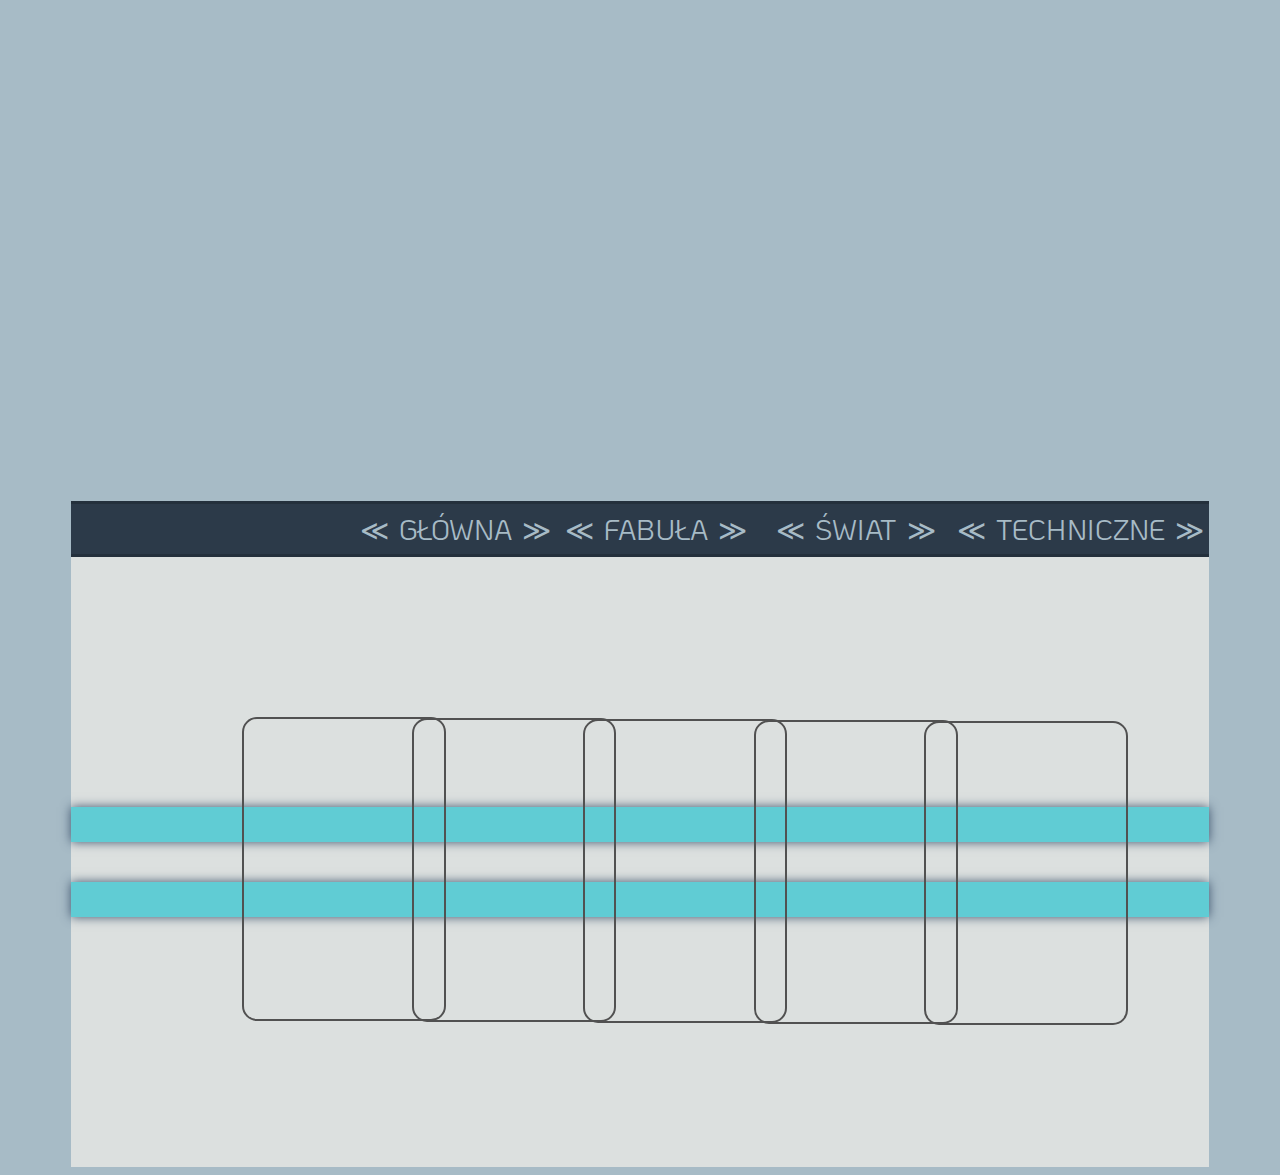
<file: index.html>
<head>
    <link href="https://fonts.googleapis.com/css?family=Dosis|KoHo|Kodchasan" rel="stylesheet"><link href="https://fonts.googleapis.com/css?family=Dosis|KoHo|Kodchasan|Orbitron" rel="stylesheet">
    <link href="https://fonts.googleapis.com/css?family=Carrois+Gothic" rel="stylesheet">
    <link href="https://fonts.googleapis.com/css?family=Dosis|Baumans" rel="stylesheet">
    <link rel="stylesheet" href="https://use.fontawesome.com/releases/v5.4.1/css/all.css" integrity="sha384-5sAR7xN1Nv6T6+dT2mhtzEpVJvfS3NScPQTrOxhwjIuvcA67KV2R5Jz6kr4abQsz" crossorigin="anonymous">

    <link rel="stylesheet" href="rpcss.css" type="text/css" />
    <meta charset="utf-8">

</head>

<body><div class="banner"></div>
<div class="matka" style="height: 75%;">
    <div id="pas">

         <div class="button">&#8810<a href="index.html">Główna</a>&#8811</div>
            <div class="button" style="margin-top: -50px; margin-left: 200px;">&#8810<a href="fabula.html">Fabuła</a>&#8811</div>
            <div class="button" style="margin-top: -50px; margin-left: 400px;">&#8810<a href="swiat.html">Świat</a>&#8811</div>
            <div class="button" style="width: 250px; margin-top: -50px; margin-left: 600px;">&#8810<a href="techniczne.html">Techniczne</a>&#8811</div>

    </div>

    <div id="pasek" style="margin-top: 250px;"></div>
    <div id="pasek" style="margin-top: 40px;"></div>

    <div class="av" style="background-image: url(https://i.imgur.com/e7Rw1Am.png); margin-top: -200px; margin-left: 15%;" onclick="openNav()"></div>
        <div class="av" style="background-image: url(https://i.imgur.com/Jeeu1gP.png); margin-top: -303px; margin-left: 30%;" onclick="openNav2()"></div>
        <div class="av" style="background-image: url(https://i.imgur.com/3H8oZbo.png); margin-top: -303px; margin-left: 45%; " onclick="openNav3()"></div>
        <div class="av" style="background-image: url(https://cdn.discordapp.com/attachments/508768034437988382/509027214822735971/OLIVIA2.png); margin-top: -303px; margin-left: 60%;" onclick="openNav4()"></div>
        <div class="av" style="background-image: url(https://via.placeholder.com/150x250); margin-top: -303px; margin-left: 75%;" onclick="openNav5()"></div>
</div>



<div id="myNav" class="overlay">
    <a href="javascript:void(0)" class="closebtn" onclick="closeNav()">&times;</a>
    <div class="overlay-content">
        <html>
        <div class="wszystko">
            <head>
                <link href="https://fonts.googleapis.com/css?family=Dosis" rel="stylesheet">
            </head>
            <div id="avc" style="background-image: url('https://i.imgur.com/MKtoS38.png')"></div>
            <div id="infopl1">Leo, Happy</div>
            <div id="id">ID: 00000000000000000000</div>
            <div class="infopl2">
                <div id="infopldziecko">
                    Elliot Barnet
                </div>
                <div id="pl2ramka">
                    <div class="malegowno">Wzrost:</div> 191cm
                    <div class="malegowno">Płeć:</div> Mężczyzna
                    <div class="malegowno">Gr.krwi:</div> BRh-
                </div>
                <div id="pl2ramkadwa">
                    <div class="malegowno">Waga:</div> 73kg
                    <div class="malegowno">Data ur.:</div> 13.12.2112
                    <div class="malegowno">zawód:</div> Brak
                </div>
                <div class="malegowno" style="width: 150px; margin-top: -50px;">Wykształcenie:</div>Trwające studia informatyczne
            </div>
            <div class="infopl3"><span style="float: left;">Stan zdrowia</span><span style="float: right;">Predyspozycje</span></span></div>
            <div class="pltext" style="height: 290px;">
                <div id="ramka">
                    <span class="segr">X</span> Analgezja<br><br>
                    <span class="segr">X</span> Zespół Klinefeltera<br><br>
                    <span class="segr">X</span> Bezsenność<br><br>


                </div>
                <div id="ramka2">

                    <p class="nazwyskill">Siła</p><br>
                    <div class="skill" id="Sila">30%</div>
                    <p class="nazwyskill">Wytrzymałość</p><br>
                    <div class="skill" id="Wytzyymalosc">70%</div>
                    <p class="nazwyskill">Zwinność</p><br>
                    <div class="skill" id="Zwinnosc">50%</div>
                    <p class="nazwyskill">Percepcja</p><br>
                    <div class="skill" id="Percepcja">60%</div>
                    <p class="nazwyskill">Charyzma</p><br>
                    <div class="skill" id="Charyzma">20%</div>
                    <p class="nazwyskill">Roztropność</p><br>
                    <div class="skill" id="Roztropnosc">20%</div>
                    <p class="nazwyskill">Inteligencja</p><br>
                    <div class="skill" id="Inteligencja">50%</div>

                </div></div>

            <div class="infopl3"><span style="float: left;">Umiejętności</span><span style="float: right;">Słabości</span></span></div>
            <div class="pltext" style="height: 280px;">
                <div id="ramkachar">
                    <span class="segr">X</span> Duża wytrzymałość psychiczna i fizyczna<br>
                    <span class="segr">X</span> Optymizm - dostrzeganie dobrych stron we wszystkim<br>
                    <span class="segr">X</span> Wytrwałość w postanowieniach oraz dążeniu do celu<br>
                    <span class="segr">X</span> 'Myszkowanie' - ciastka pod łóżkiem się przed nim nie ukryją<br>
                    <span class="segr">X</span> Dobra pamięć<br>
                    <span class="segr">X</span> Szeroko pojęta informatyka, programowanie, hackowanie<br>
                </div>
                <div id="ramka2char">
                    <span class="segr">X</span> Niemożność oceny własnego stanu zdrowia oraz brak reakcji na fizyczne zagrożenia zdrowia i życia <br>
                    <span class="segr">X</span> Obniżona odporność na choroby<br>
                    <span class="segr">X</span> Naiwność<br>
                    <span class="segr">X</span> Jąkanie się (w stresującej sytuacji, szczególnie, gdy poruszane są ważne dla niego kwestie i uczucia, lub jest zaskoczony)<br>
                    <span class="segr">X</span> Zazdrość <br>
                    <span class="segr">X</span> Łaskotki<br>
                    <span class="segr">X</span> Arbuzowe gumy do żucia<br>

                </div></div>

            <div class="infopl3">znaki szczególne</div>
            <div class="pltext" style="height: 150px;">
                <div id="ramkawyg">
                    <span class="segr">X</span> Heterochromia <br><br>
                    <span class="segr">X</span> Liczne blizny na ciele, głównie na klatce i plecach, ślady bo gaszeniu papierosów na karku<br><br>
                </div>
                <div id="ramka2wyg">
                </div>
            </div>




            <div class="infopl3">Charakter</div>
            <div class="pltext" style="height: 520px;">Na pierwszy rzut oka Leo jest wiecznie uśmiechniętą, radosną osobą, zawsze chętną do działania. Niestety jego charakter jest znacznie bardziej skomplikowany, choć niewielu jest w stanie poznać go na tyle, by naprawdę zrozumieć. Elliot jest jakby to ująć... Bardzo otwarty, ale tylko powierzchownie - można z nim porozmawiać o wszystkim, powie Ci też wiele o sobie, ale mimo to swoje prawdziwe uczucia skrywa głęboko w sobie. Oczywiście nie jest to objaw jakiejś nieszczerości czy kłamstwa, optymizm też jest bardzo ważnym elementem charakteru młodzieńca. Jest to jednak cecha wypracowana przez Elliota, za pomocą której często sam przed sobą ukrywa prawdziwe emocje i lęki.
                Chłopak jest bardzo oddany, choć niełatwo przywiązuje się do ludzi. Jest bardzo przyjazny i chętny do zawierania znajomości. Bez zastanowienia również rzuci wszystko, by pomóc nieznajomemu w potrzebie, tyle że w tym wypadku mamy do czynienia również z jego wrodzoną naiwnością. Choć doświadczył już wiele złego, szczególnie ze strony ludzi, do tej pory niczego się nie nauczył. Być może tak naprawdę nie chciał? Cechuje go także niesamowita wiara w ludzi, w ich ideały, dobre zamiary, szczerość... Bardzo nie lubi konfliktów, choć nie na tyle, by rezygnować z walki o swoje racje. Stara się jednak załatwiać takie sprawy polubownie. Aż dziwi fakt, że tak pacyfistyczny człowiek dołączył do rebelii.
                Ale Barnet jak każdy ma również te gorsze strony strony. Na przykład potrafi być zazdrosny właściwie o wszystko, od cukierka po osobę, z którą się zaprzyjaźni. Albo mimo że bardzo trudno jest wyprowadzić go z równowagi, kiedy już komuś się to uda, wychodzi z niego sam szatan. Chociaż zapewne tego nie widać, jego duszę ciągle trawią płomienie przeszłości, za którą  z resztą goni jak głupi. Nie potrafi ruszyć do przodu i wciąż żyje cierpieniem, którego doświadczył w sierocińcu, wierząc że znalezienie przyjaciela z dzieciństwa pozwoli mu zaznać spokoju. Ale co jeśli Mat nie żyje? Co jeśli nie będzie go pamiętał? I najważniejsze - co jeśli nie będzie chciał go znać? Elliot nie dopuszcza do siebie myśli o porażce, jak i również tego, iż tak naprawdę bachor z przeszłości nie jest mu do niczego potrzebny.
            </div>
            <div class="infopl3">Wygląd</div>
            <div class="pltext" style="height: 450px;">Leo jest całkiem wysokim mężczyzną, mierzy 191 cm i jak na ten wzrost jest bardzo szczupły. Możnaby nawet rzec, że jest zwyczajnie chudy, bo waży ledwie 73kg. Mimo to nie jest z niego też typowy wieszak, bo choć niewielkie problemy z metabolizmem nie pozwalają mu przytyć, dalej stara się dbać o siebie jak najlepiej może. I stąd też na jego ciele można dostrzec ładny zarys mięśni, które wyrobił ćwicząc i rozciągając się dzień w dzień od kilku lat, jednak należy pamiętać, że nie zrobiło to z niego ani siłacza, ani mięśniaka, po prostu dobrze wygląda i czuję się sam ze sobą. Jednak w porównaniu do przeciętnego chłopaka w jego wieku, Barnet ma nieco węższe ramiona i szersze biodra, co przywołuje na myśl raczej kobiecą figurę, a wszystko za sprawą zespołu Klinefeltera, na który cierpi. Ale tak czy inaczej - wygląd to nie tylko sylwetka, a w przypadku Elliota z pewnością nie ona pierwsza rzuca się w oczy. Na głównym planie znajduje się raczej jego śnieżnobiały uśmiech, który niemalże zawsze widnieje na jego twarzy, a zaraz potem sięgające do ramion blond włosy, najczęściej związane lub spięte z tyłu głowy oraz często przysłonięte niesfornymi kosmykami wyjątkowe oczy. Dlaczego wyjątkowe? Cóż, tutaj również do czynienia mamy z wrodzonymi mutacjami, których objawem jest heterochromia. Lewe oko Leo ma zwykłą szarą barwe, natomiast większa część prawego oka jest piwno-zielona. Oczywiście nietypowe z lekka kobiece rysy twarzy również należą do charakterystycznych cech jego wyglądu, natomiast nie sprawia mu to większych kłopotów w towarzystwie. Gdyby nie widoczna zmiana w tęczówce oka najprawdopodobniej nikt nie zauważyłby, że jest z nim "coś nie tak", natomiast dziewczyny mógłby nawet uznać go za całkiem uroczego.</div>

            <div class="infopl3">Historia</div>
            <div class="pltext" style="height: 580px;">Elliot Barnet trafił do domu dziecka w wieku 4 lat osierocony przez rodziców zmarłych w wyniku pożaru. Brany za dziewczynkę, przez żeńskie cechy wyglądu wynikające z mutacji genetycznej, często był ofiarą przemocy zarówno fizycznej jak i psychicznej. Przyczyny tegoż zjawiska można również doszukiwać się w innych widocznych cechach mutacji, takich jak chociażby widoczna na pierwszy rzut oka - heterochromia.
                W trakcie pobytu w bidulu Leo poznał chłopca, który przedstawił mu się jako Mat (prawdopodobnie od imienia Matthew). Dzieciak był w podobnym położeniu co on - dyskryminowany przez mutacje, samotny... Od niego też blondyn dowiedział się więcej o świecie oraz rebelii, która przeciwstawia się władzy. Matthew pragnął zostać jednym z buntowników, wierzył w słuszność całej sprawy i planował ucieczkę, by już wtedy dołączyć do podziemnej armii.
                Choć tak naprawdę chłopcy rozmawiali zaledwie parę razy, był on jedyną osobą, którą Leo kiedykolwiek mógł nazwać przyjacielem. W pamięć zapadła mu jednak ostatnia rozmowa, a właściwie słowa, które padły z ust towarzysza.
                Mat był prowadzony gdzieś przez wychowawców, kiedy Leo wybiegł zapłakany z pokoju, z resztą niemalże wpadając na kolegę i opiekunów. Wtedy młody buntownik odezwał się cicho i spokojnie: "Czemu się smucisz? ... Przecież nie czujesz bólu.", po czym pierwszy raz na oczach blondyna szczerze się uśmiechnął, by następnie zniknąć w głębi korytarza. Barnet stał tam jeszcze dłuższą chwilę, niewiedząc właściwie co powienien zrobić. To był ostatni raz, kiedy się widzieli.
                Jakby nie patrzeć usłyszane wtedy słowa wryły mu się w pamięć bardzi mocno, ale co tak naprawę stało się z Matthewem? Opcji jest wiele - mógł zostać wykorzystany przy jakichś eksperymentach (co nie raz zdarzyło się w przypadku naszego bohatera), mógł popełnić samobójstwo, zostać zamordowany... W każdym razie Elliot wierzył, że udało mu się uciec i znaleźć stare tunele metra. Ta też wiara dała mu później motywację i cel w życiu.
                Gdy tylko skończył szkołę i wyszedł z bidula, postanowił za wszelką cenę odnaleźć kumpla z dzieciństwa. Oczywiście nie było to takie łatwe, jak mogłoby się zdawać. Niewiele brakowało, a zamiast bawić się w podziemiach, wąchałby kwiatki od spodu. Tak czy tak, na tę chwilę ma się dobrze i kontynuuje swoje poszukiwania, powoli zapełniając karty swojej historii.</div>

            <div class="infopl3">Inne</div>
            <div class="pltext" style="height: 300px; text-align: left;">
                <span class="segr">X</span>  Lubi gryzonie - ma nawet szczurka o imieniu 'Scratch'<br><br>
                <span class="segr">X</span>  Nie trawi alkoholu i kawy<br><br>
                <span class="segr">X</span>  Uwielbia żuć gumy, szczególnie w owocowych smakach<br><br>
                <span class="segr">X</span>  Jest prawiczkiem i nigdy nie odczuwał pociągu seksualnego czy też romantycznego do żadnej płci (do zwierząt czy też innych żywych i martwych istot/przedmiotów również)<br><br>
                <span class="segr">X</span>  Uwielbia leniuchować<br><br>
                <span class="segr">X</span>  Gotowanie (potrafi zrobić coś z niczego)<br><br>
                <span class="segr">X</span>  Często nawiedzają go koszmary w których najczęściej płonie żywcem lub patrzy na śmierć rodziców (których wspomnienie żyje wciąż tylko w jego snach) oraz przyjaciela z dzieciństwa<br><br>
            </div>
        </div>
    </div>
</div>

<div id="myNav2" class="overlay">
    <a href="javascript:void(0)" class="closebtn" onclick="closeNav2()">&times;</a>
    <div class="overlay-content2">
        <html>
        <div class="wszystko">
            <head>
                <link href="https://fonts.googleapis.com/css?family=Dosis" rel="stylesheet">
            </head>
            <div id="avc" style="background-image: url('https://cdn.discordapp.com/attachments/498839013948391455/498840104861827072/MN1jrB0.jpg');"></div>
            <div id="infopl1"></div>
            <div id="id">ID: 00000000000000000000</div>
            <div class="infopl2">
                <div id="infopldziecko">
                    Christian Sherad
                </div>
                <div id="pl2ramka">
                    <div class="malegowno">Wzrost:</div> 187cm
                    <div class="malegowno">Płeć:</div> Mężczyzna
                    <div class="malegowno">Gr.krwi:</div> ABRh+
                </div>
                <div id="pl2ramkadwa">
                    <div class="malegowno">Waga:</div> 79kg
                    <div class="malegowno">Data ur.:</div> 06.01.2113
                    <div class="malegowno">zawód:</div> Brak
                </div>
                <div class="malegowno" style="width: 150px; margin-top: -50px;">Wykształcenie:</div>Średnie (liceum)
            </div>
            <div class="infopl3"><span style="float: left;">Stan zdrowia</span><span style="float: right;">Predyspozycje</span></span></div>
            <div class="pltext" style="height: 290px;">
                <div id="ramka">ramka</div>
                <div id="ramka2">

                    <p class="nazwyskill">Siła </p><br>
                    <div class="skill" id="Sila2">70%</div>
                    <p class="nazwyskill">Wytrzymałość </p><br>
                    <div class="skill" id="Wytrzymalosc2">20%</div>
                    <p class="nazwyskill">Zwinność </p><br>
                    <div class="skill" id="Zwinnosc2">30%</div>
                    <p class="nazwyskill">Percepcja </p><br>
                    <div class="skill" id="Percepcja2">40%</div>
                    <p class="nazwyskill">Charyzma </p><br>
                    <div class="skill" id="Charyzma2">70%</div>
                    <p class="nazwyskill">Roztropność </p><br>
                    <div class="skill" id="Roztropnosc2">30%</div>
                    <p class="nazwyskill">Inteligencja </p><br>
                    <div class="skill" id="Inteligencja2">40%</div>

                </div></div>

            <div class="infopl3"><span style="float: left;">Umiejętności</span><span style="float: right;">Słabości</span></span></div>
            <div class="pltext" style="height: 280px;">
                <div id="ramkachar">
                    <span class="segr">X</span> Charyzmatyczny <br>
                    <span class="segr">X</span> Bardzo silny <br>
                    <span class="segr">X</span> Empatia <br>
                    <span class="segr">X</span> Uparty
                </div>
                <div id="ramka2char">
                    <span class="segr">X</span> Nałogi <br>
                    <span class="segr">X</span> Potrafi być agresywny<br>
                    <span class="segr">X</span> Niezbyt wytrzymały<br>
                    <span class="segr">X</span> Małomówność
                </div></div>

            <div class="infopl3">znaki szczególne</div>
            <div class="pltext" style="height: 150px;">
                <div id="ramkawyg">
                    <span class="segr">X</span> Blizna na łuku brwiowym<br><br>
                    <span class="segr">X</span> Kolczyk w lewym uchu<br><br>
                </div>
                <div id="ramka2wyg">
                </div>
            </div>




            <div class="infopl3">Charakter</div>
            <div class="pltext" style="height: 340px;">Christian jest osobą z natury nieufną , ale przez to bardzo dokładnie dobiera sobie znajomych, z któymi powtem niezwykle ciężko przychodzi mu sie rozstać. Ceni sobie spokój. Ostatecznie zgodzi się na towarzystwo jednego, dwóch znajomych. To pewnie też za sprawą tego, że jest nieśmiały przez swoją małą wade wymowy. Ale nie jest typem osoby, która dałaby jeździć po sobie tak po prostu, po czym odszedł by sobie bez słowa. Zamiast powiedzieć, że nie pasują mu takie zachowania, woli jednak dać ostrzeżenie siłowe. W takich momentach potrafi być też agresywny. Chociaż trzeba dodać, że takie bezmyślne bijatyki nie są w jego stylu. Można nawet stwierdzić, że jest wyjątkowo cichy i spokojny. Co prawda na pewno zmienia się, jeśli w sytuacji zagrożenia znajduje się jakaś bliska mu osoba. Włącza mu się wtedy tryb lwicy broniącej młode. Dodatkowo łatwo popada w nałogi, na co dowodem mogą być wiecznie towarzyszące mu papierosy. Ma bardzo duże poczucie honoru, oraz posiada niezwykłą empatię. Jako dziecko musiał znosić nieludzkie zachowania względem jego samego, lub jego matki, przez co ma duże poczucie własnej wartości, oraz potrzebę obrony tych, którzy ewidentnie takiej pomocy potrzebują. Chociaż u niego polega to bardziej na "oko za oko, ząb za ząb". Więc moża powiedzieć, że jest opiekuńczy, naprawdę godny zaufania i naprawdę wrażliwy.</div>



            <div class="infopl3">Wygląd</div>
            <div class="pltext">tekst/wygląd</div>
            <div class="infopl3">Historia</div>
            <div class="pltext">nd turpis.</div>
            <div class="infopl3">Inne</div>
            <div class="pltext" style="height: 300px; text-align: left;">
                <span class="segr">X</span>  Chce rzucić palenie, więc często można spotkać go z lizakiem w ustach.<br><br>
                <span class="segr">X</span>  Kiedy był mały kradł papierosy randomowym ludziom.<br><br>
                <span class="segr">X</span>  Jest definitywnie dog person. <br><br>
                <span class="segr">X</span>  Jest zodiakalnym koziorożcem.<br><br>
                <span class="segr">X</span>  Jest osobą biseksualną.<br><br>


            </div>
        </div>
    </div>
</div>

<div id="myNav3" class="overlay">
    <a href="javascript:void(0)" class="closebtn" onclick="closeNav3()">&times;</a>
    <div class="overlay-content3">
        <html>
        <div class="wszystko">
            <head>
                <link href="https://fonts.googleapis.com/css?family=Dosis" rel="stylesheet">
            </head>
            <div id="avc" style="background-image: url('http://i66.tinypic.com/59wsu9.png')"></div>
            <div id="infopl1">Shadow</div>
            <div id="id">ID: 00000000000000000000</div>
            <div class="infopl2">
                <div id="infopldziecko">
                    Axel Orion
                </div>
                <div id="pl2ramka">
                    <div class="malegowno">Wzrost:</div> 158cm
                    <div class="malegowno">Płeć:</div> Mężczyzna
                    <div class="malegowno">Gr.krwi:</div> ARh-
                </div>
                <div id="pl2ramkadwa">
                    <div class="malegowno">Waga:</div> 40kg
                    <div class="malegowno">Data ur.:</div> 14.02.2120
                    <div class="malegowno">zawód:</div> Brak
                </div>
                <div class="malegowno" style="width: 150px; margin-top: -50px;">Wykształcenie:</div>W trakcie realizowania podstawowego
            </div>
            <div class="infopl3"><span style="float: left;">Stan zdrowia</span><span style="float: right;">Predyspozycje</span></span></div>
            <div class="pltext" style="height: 290px;">
                <div id="ramka">
                    <span class="segr">X</span>  Niedożywienie, ogólne osłabienie organizmu<br><br>
                    <span class="segr">X</span>  Ma uszkodzone nerwy prawej dłoni, przez co często ta część ciała lekko mu się trzęsie<br><br>

                </div>
                <div id="ramka2">

                    <p class="nazwyskill">Siła</p><br>
                    <div class="skill" id="Sila3">20%</div>
                    <p class="nazwyskill">Wytrzymałość</p><br>
                    <div class="skill" id="Wytzyymalosc3">20%</div>
                    <p class="nazwyskill">Zwinność</p><br>
                    <div class="skill" id="Zwinnosc3">60%</div>
                    <p class="nazwyskill">Percepcja</p><br>
                    <div class="skill" id="Percepcja3">30%</div>
                    <p class="nazwyskill">Charyzma</p><br>
                    <div class="skill" id="Charyzma3">20%</div>
                    <p class="nazwyskill">Roztropność</p><br>
                    <div class="skill" id="Roztropnosc3">20%</div>
                    <p class="nazwyskill">Inteligencja</p><br>
                    <div class="skill" id="Inteligencja3">30%</div>

                </div></div>

            <div class="infopl3"><span style="float: left;">Umiejętności</span><span style="float: right;">Słabości</span></span></div>
            <div class="pltext" style="height: 280px;">
                <div id="ramkachar">
                    <span class="segr">X</span> Jest dość zwinny<br>
                    <span class="segr">X</span> Ma wyjątkowo dobrą pamięć, jest raczej sprytny. Cóż, lepszego małego złodzieja nie można sobie wymarzyć<br>
                </div>
                <div id="ramka2char">
                    <span class="segr">X</span> Delikatne fizycznie to to jest, psychicznie też raczej podatne na zranienia<br>
                    <span class="segr">X</span> Wciąż ma raczej dziecięcą mentalność<br>
                    <span class="segr">X</span> Nie wykazuje zbyt dużej siły fizycznej<br>
                    <span class="segr">X</span> Jest dość nieśmiały<br>
                </div></div>

            <div class="infopl3">znaki szczególne</div>
            <div class="pltext" style="height: 150px;">
                <div id="ramkawyg">
                    <span class="segr">X</span> Mała blizna pod lewym okiem<br><br>
                    <span class="segr">X</span> Ślady poparzeń na prawej ręce i przy lewym uchu<br><br>
                </div>
                <div id="ramka2wyg">
                </div>
            </div>




            <div class="infopl3">Charakter</div>
            <div class="pltext" style="height: 150px;">Wrażliwe, miłe dziecko. Znaczy, miłe. Miłe do czasu. Zirytuj, a wyjdzie z niego mały diabełek. Wtedy jest złośliwy i sarkastyczny, potrafi nieźle zajść za skórę. Jest raczej nieśmiały i wycofany, nie przepada za tłumami. Naiwne to to jest i ufne w głupi sposób, ale ma całkiem nieźle rozwinięty zmysł obserwacji, co ułatwia mu ocenianie ludzi. Łatwo go zranić psychicznie, chociaż stara się tego nie okazywać. Czerpie lekką satysfakcję z tego, że udaje mu się kogoś okraść, a ten nawet nie zauważa. Boi się kontaktu fizycznego, na każdy dotyk reaguje nerwowo.</div>



            <div class="infopl3">Wygląd</div>
            <div class="pltext" style="height: 150px;"> Drobne i małe, o czarnych włosach i błękitnych oczach, otoczonych gęstymi rzęsami. Nawet zbyt błękitnych, można powiedzieć. Blady jak trup (co akurat nie dziwi), wiecznie ma podkrążone oczy. Policzki lekko mu się zapadają, ma słabe krążenie, przez co jego skóra zawsze jest chłodna. Powoli zaczyna być u niego widać wyraźniej zarysowane żebra i kręgi. Mimo to jest wysportowany i ma całkiem niezłą kondycję. Ma drobny, lekko zadarty nos, wyraźnie zarysowane kości jarzmowe i pełne, jasnoróżowe usta. </div>

            <div class="infopl3">Historia</div>
            <div class="pltext" style="height: 210px;">Czternaście lat temu Yvonne Fredriksen i Lisander Orion przypadkiem wpadli na siebie w drodze do pracy. Niby nic szczególnego, ot takie tam chwilowe zauroczenie, jednak rok później, 14 lutego, w dzień zakochanych na świat przyszedł ich syn. Wszystko było ładnie, pięknie, do momentu, kiedy rudowłosa norweska piękność zginęła w pożarze (z tamtego okresu pochodzą również blizny na ciele jej dziecka). Około 7-letni wtedy chłopiec pozostał sam z ojcem, który wszystkie swoje frustrację wyładowywał na nim. Przemoc psychiczna i fizyczna była na porządku dziennym. Ten etap jego życia zakończył się wraz z samobójstwem Lisandra i w ten oto sposób od 12 roku życia Axel wylądował w sierocińcu. Inna kwestia jest taka, że w międzyczasie realizował się raczej jako złodziej...</div>

            <div class="infopl3">Inne</div>
            <div class="pltext" style="height: 300px; text-align: left;">
                <span class="segr">X</span>  Ma sporą wadę wzroku, jednak nikt nigdy nie widział go w okularach<br><br>
                <span class="segr">X</span>  Mówi płynnie w dwóch językach, angielskim i norweskim<br><br>
                <span class="segr">X</span>  Zbyt często ma koszmary<br><br>
                <span class="segr">X</span>  Jest aseksualny<br><br>
                <span class="segr">X</span>  Potrafi grać na skrzypcach<br><br>


            </div>
        </div>
    </div>
</div>

<div id="myNav4" class="overlay">
    <a href="javascript:void(0)" class="closebtn" onclick="closeNav4()">&times;</a>
    <div class="overlay-content4">
        <html>
        <div class="wszystko">
            <head>
                <link href="https://fonts.googleapis.com/css?family=Dosis" rel="stylesheet">
            </head>
            <div id="avc" style="background-image: url('https://cdn.discordapp.com/attachments/508768034437988382/509480694091612190/13452762_OLIVIA2.png')"></div>
            <div id="infopl1">Liv, Mycha</div>
            <div id="id">ID: 00000000000000000000</div>
            <div class="infopl2">
                <div id="infopldziecko">
                    Olivia Lavaroo
                </div>
                <div id="pl2ramka">
                    <div class="malegowno">Wzrost:</div> 152,5cm
                    <div class="malegowno">Płeć:</div> Kobieta
                    <div class="malegowno">Gr.krwi:</div> ARh-
                </div>
                <div id="pl2ramkadwa">
                    <div class="malegowno">Waga:</div> 44kg
                    <div class="malegowno">Data ur.:</div> 09.09.2114
                    <div class="malegowno">zawód:</div> Brak
                </div>
                <div class="malegowno" style="width: 150px; margin-top: -50px;">Wykształcenie:</div>Średnie - technikum fotograficzne
            </div>
            <div class="infopl3"><span style="float: left;">Stan zdrowia</span><span style="float: right;">Predyspozycje</span></span></div>
            <div class="pltext" style="height: 290px;">
                <div id="ramka">
                    <span class="segr">X</span>MSUD - Choroba syropu klonowego<br><br>
                    <span class="segr">X</span>Choroba von willebranda typu drugiego<br><br>
                    <span class="segr">X</span>Dalekowidz (+0,5 na obu oczkach)<br>
                </div>
                <div id="ramka2">

                    <p class="nazwyskill">Siła</p><br>
                    <div class="skill" id="Sila4">20%</div>
                    <p class="nazwyskill">Wytrzymałość</p><br>
                    <div class="skill" id="Wytzyymalosc4">20%</div>
                    <p class="nazwyskill">Zwinność</p><br>
                    <div class="skill" id="Zwinnosc4">20%</div>
                    <p class="nazwyskill">Percepcja</p><br>
                    <div class="skill" id="Percepcja4">80%</div>
                    <p class="nazwyskill">Charyzma</p><br>
                    <div class="skill" id="Charyzma4">50%</div>
                    <p class="nazwyskill">Roztropność</p><br>
                    <div class="skill" id="Roztropnosc4">60%</div>
                    <p class="nazwyskill">Inteligencja</p><br>
                    <div class="skill" id="Inteligencja4">50%</div>

                </div></div>

            <div class="infopl3"><span style="float: left;">Umiejętności</span><span style="float: right;">Słabości</span></span></div>
            <div class="pltext" style="height: 280px;">
                <div id="ramkachar">
                    <span class="segr">X</span>Realna ocena sytuacji<br>
                    <span class="segr">X</span>Idealna wręcz dykcja<br>
                    <span class="segr">X</span>Dobra orientacja w terenie<br>
                </div>
                <div id="ramka2char">
                    <span class="segr">X</span>Słaba fizycznie<br>
                    <span class="segr">X</span>Predyspozycje do infekcji<br>
                    <span class="segr">X</span>Częste krwotoki (podskórne - czasami naprawdę wystarczy ją mocniej szturchnąć, by powstał spory krwiak; krwawienie z nosa,zadrapań,itp)<br>
                </div></div>

            <div class="infopl3">znaki szczególne</div>
            <div class="pltext" style="height: 150px;">
                <div id="ramkawyg">
                    <span class="segr">X</span>Piegi<br><br>
                    <span class="segr">X</span>Często spore siniaki na skórze<br><br>
                </div>
                <div id="ramka2wyg">
                </div>
            </div>




            <div class="infopl3">Charakter</div>
            <div class="pltext">Liv to realistka z krwi i kości. Nie lubi marzyć i koloryzować świata, ponieważ uważa, że takie podejście gubi ludzi. Sama myślami nie wybiega raczej zbyt mocno do przodu i nie podejmuje się pragnień, których spełnienie już na samym początku wydaje jej się być graniczące z trudem. Co za tym idzie, tej młodej personie dość ciężko jest planować. Choćby dlatego, że takie plany zazwyczaj nabierając więcej pozytywnych opcji, niż negatywnych, więc z góry nie są oddaniem rzeczywistym i sprawiają dla niej wrażenie ryzykownych.  Krytycznie podchodzi do rzeczy, które nie zgadzają się w dużej mierze z jej światopoglądem i nie mają logicznego dla niej uzasadnienia. Nie boi się ów krytyki wyrażać publicznie - inaczej nigdy w życiu nie znalazłaby się w rebelii.
                Dość sporą dla niej samej wadą jest fakt, iż bardzo szybko przywiązuje się ludzi i rzeczy. Jest sentymentalna i naprawdę ciężko jej się rozstać z wieloma fidrygałkami, które dla innych nie mają większego znaczenia. </div>



            <div class="infopl3">Wygląd</div>
            <div class="pltext">Liv to niskie dziewczę o nienaturalnie jasnej cerze zdobionej wieloma siniakami, które pojawiają się od byle mocniejszego dotknięcia, czy stuknięcia. Skórę jej w wielu miejscach zdobią również piegi, które nijak pasują do jej czarnych, przyciętych do linii szczęki włosów. Wyrównana ponad brwi grzywka zasłania czoło. Pod wspomnianymi brwiami, czarnymi i wyraźnymi w swej istocie, skrywają się ukryte pod kurtyną rzęs ciemne, czekoladowe tęczówki. Na lekko zadartym nosie niemal zawsze spoczywają okulary. Zazwyczaj chodzi wyprostowana niczym struna, jakby podświadomie miało jej to załatwić kilka dodatkowych centymetrów.</div>
            <div class="infopl3">Historia</div>
            <div class="pltext">9 września 2114 roku, w dniu jej urodzin, ogłoszono zgon Niny Lavaroo, matki Livki. Przyczyna tej przykrej anomalii była prosta. Kobiecie nie chciano podać leku w momencie, w którym nastąpiło krwawienie poporodowe. Wykrwawiła się. Tak po prostu i nikt nie zamierzał się nad tym bardziej rozczulać, bo oficjalna wersja była rzecz jasna inna. Nikt, poza mężem kobiety i jej córką. Tu z łatwością można dostrzec, iż moment w życiu, w którym Liv poznała tą historię jest czynnikiem ukazującym jej bunt wobec zapatrzone w zdrowe geny społeczeństwa. Nie widząc logicznego sensu, ledwie krytykowała ludzi, jednak szalę przelał moment, w którym i jej odmówiono jej podstawowej pomocy medycznej z różnych powodów.
                Zwykła niechęć i brak szacunku do kopuły i panującej tam polityki wzrosła do szczerej, palącej nienawiści.</div>
            <div class="infopl3">Inne</div>
            <div class="pltext" style="height: 300px; text-align: left;">
                <span class="segr">X</span>Boi się kotów<br><br>
                <span class="segr">X</span>Zawsze nosi materiałową bransoletkę z zapisem swojej grupy krwi<br><br>
                <span class="segr">X</span>Wbrew swojej naturze, bardzo lubi zaczytywać się w bajkach i baśniach<br><br>
                <span class="segr">X</span>Rzadko kiedy w swym mniemaniu odczuwa realny głód<br><br>
                <span class="segr">X</span>Nienawidzi zapachu dymu<br><br>

            </div>
        </div>
    </div>
</div>

<div id="myNav5" class="overlay">
    <a href="javascript:void(0)" class="closebtn" onclick="closeNav5()">&times;</a>
    <div class="overlay-content5">
        <html>
        <div class="wszystko">
            <head>
                <link href="https://fonts.googleapis.com/css?family=Dosis" rel="stylesheet">
            </head>
            <div id="avc"></div>
            <div id="infopl1">pseudonimy</div>
            <div id="id">ID: 00000000000000000000</div>
            <div class="infopl2">
                <div id="infopldziecko">
                    janusz kowalski5
                </div>
                <div id="pl2ramka">
                    <div class="malegowno">Wzrost:</div> 000cm
                    <div class="malegowno">Płeć:</div> 000cm
                    <div class="malegowno">Gr.krwi:</div> 000cm
                </div>
                <div id="pl2ramkadwa">
                    <div class="malegowno">Waga:</div> 000cm
                    <div class="malegowno">Data ur.:</div> 000cm
                    <div class="malegowno">zawód:</div> 000cm
                </div>
                <div class="malegowno" style="width: 150px; margin-top: -50px;">Wykształcenie:</div>Chuj chuj chuj chuj chuj
            </div>
            <div class="infopl3"><span style="float: left;">Stan zdrowia</span><span style="float: right;">Predyspozycje</span></span></div>
            <div class="pltext" style="height: 290px;">
                <div id="ramka">ramka</div>
                <div id="ramka2">

                    <p class="nazwyskill">Siła</p><br>
                    <div class="skill" id="Sila5">50%</div>
                    <p class="nazwyskill">Wytrzymałość</p><br>
                    <div class="skill" id="Wytzyymalosc5">40%</div>
                    <p class="nazwyskill">Zwinność</p><br>
                    <div class="skill" id="Zwinnosc5">30%</div>
                    <p class="nazwyskill">Percepcja</p><br>
                    <div class="skill" id="Percepcja5">20%</div>
                    <p class="nazwyskill">Charyzma</p><br>
                    <div class="skill" id="Charyzma5">10%</div>
                    <p class="nazwyskill">Roztropność</p><br>
                    <div class="skill" id="Roztropnosc5">60%</div>
                    <p class="nazwyskill">Inteligencja</p><br>
                    <div class="skill" id="Inteligencja5">80%</div>

                </div></div>

            <div class="infopl3"><span style="float: left;">Umiejętności</span><span style="float: right;">Słabości</span></span></div>
            <div class="pltext" style="height: 280px;">
                <div id="ramkachar">
                    <span class="segr">X</span> jeden<br>
                </div>
                <div id="ramka2char">
                    <span class="segr">X</span> cos<br>
                </div></div>

            <div class="infopl3">znaki szczególne</div>
            <div class="pltext" style="height: 150px;">
                <div id="ramkawyg">
                    <span class="segr">X</span> pierwszy znak<br><br>
                    <span class="segr">X</span> drugi znak<br><br>
                    <span class="segr">X</span> trzeci znak<br><br>
                </div>
                <div id="ramka2wyg">
                    <span class="segr">X</span>tumtumtu mtumtumt um tum utmutmutm utmt utm znak<br><br>
                    <span class="segr">X</span>piąty znak<br><br>
                    <span class="segr">X</span>szósty znak<br><br>
                </div>
            </div>




            <div class="infopl3">Charakter</div>
            <div class="pltext">nd turpis.</div>



            <div class="infopl3">Wygląd</div>
            <div class="pltext">tekst/wygląd</div>
            <div class="infopl3">Historia</div>
            <div class="pltext">nd turpis.</div>
            <div class="infopl3">Inne</div>
            <div class="pltext" style="height: 300px; text-align: left;">
                <span class="segr">X</span>  Lorem ipsum dolor sit amet, consectetur adipiscing elit. Nullam ut justo eu justo rhoncus blandit. Nam a diam a ipsum blandit faucibus id eu ex<br><br>
                <span class="segr">X</span>   Praesent odio ex, ultricies nec auctor sit amet, vestibulum at libero. Mauris sollicitudin at velit sit amet dictum<br><br>
                <span class="segr">X</span>  Nulla id tincidunt quam, id ullamcorper arcu<br><br>
                <span class="segr">X</span>  uspendisse eu mauris eu nulla aliquet aliquet a at tortor. Nulla eu ante ut nisl pulvinar posuere at eget justo<br><br>
                <span class="segr">X</span>  Cras ut purus blandit, maximus nulla ut, ultricies felis<br><br>


            </div>
        </div>
        </div>
</div>

</body>
</html>

<script>
    function myFunction () {
        var x = document.getElementById("linki");
        if (x.style.display === "block") {
            x.style.display = "none";
        } else {
            x.style.display = "block";
        }
    }
    function openNav() {
        document.getElementById("myNav").style.width = "100%";
    }

    function closeNav() {
        document.getElementById("myNav").style.width = "0%";
    }
    function openNav2() {
        document.getElementById("myNav2").style.width = "100%";
    }

    function closeNav2() {
        document.getElementById("myNav2").style.width = "0%";
    }

    function openNav3() {
        document.getElementById("myNav3").style.width = "100%";
    }

    function closeNav3() {
        document.getElementById("myNav3").style.width = "0%";
    }

    function openNav4() {
        document.getElementById("myNav4").style.width = "100%";
    }

    function closeNav4() {
        document.getElementById("myNav4").style.width = "0%";
    }

    function openNav5() {
        document.getElementById("myNav5").style.width = "100%";
    }

    function closeNav5() {
        document.getElementById("myNav5").style.width = "0%";
    }
</script>
</file>
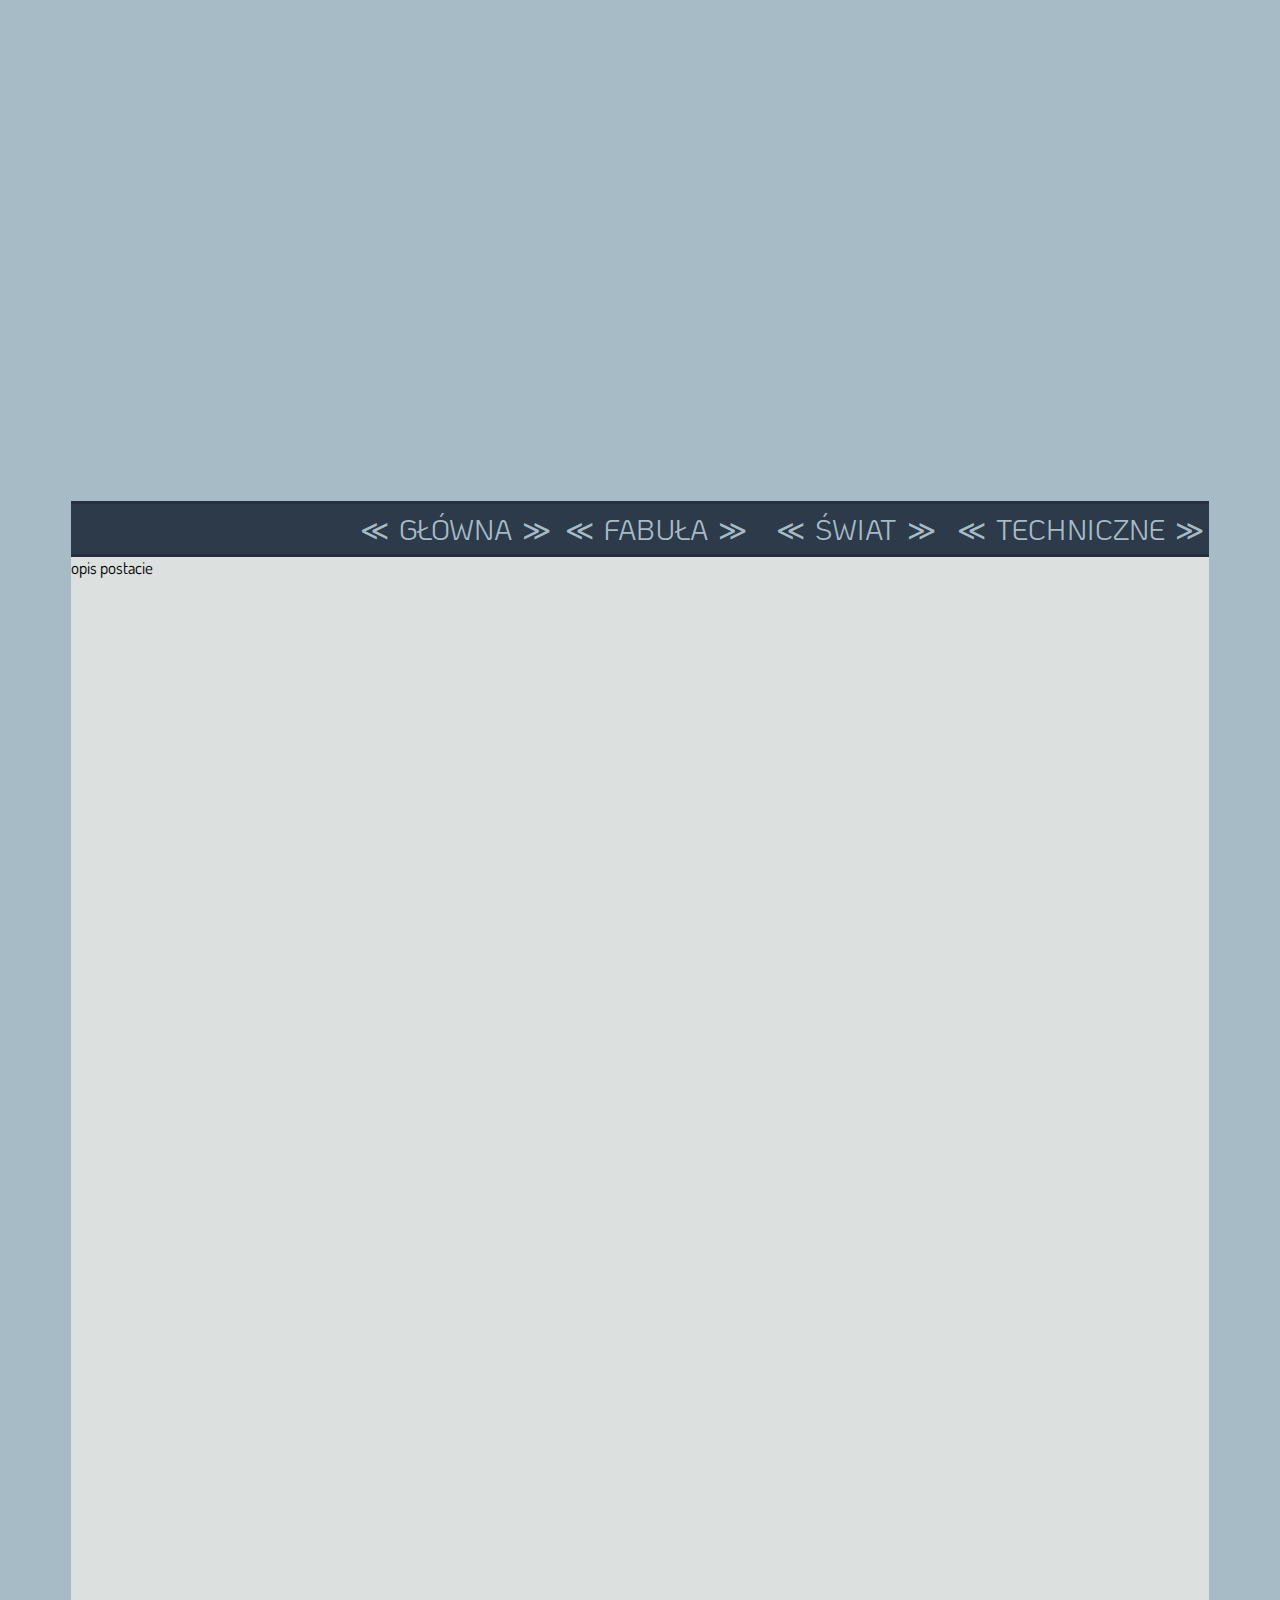
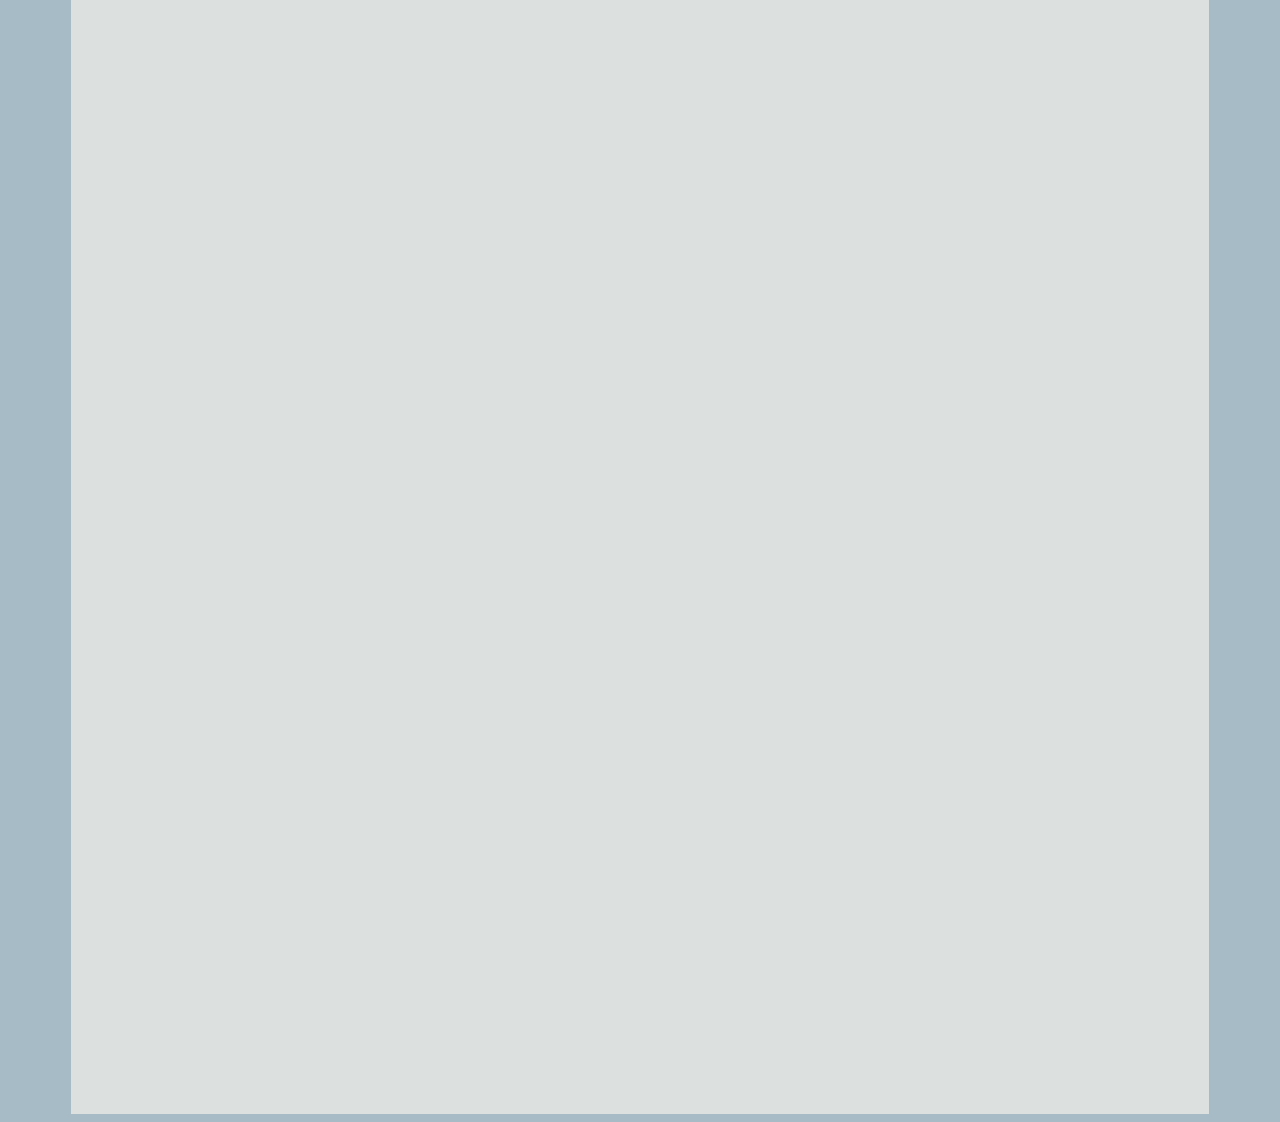
<file: fabula.html>
<head>
    <link href="https://fonts.googleapis.com/css?family=Dosis|KoHo|Kodchasan" rel="stylesheet"><link href="https://fonts.googleapis.com/css?family=Dosis|KoHo|Kodchasan|Orbitron" rel="stylesheet">
    <link href="https://fonts.googleapis.com/css?family=Carrois+Gothic" rel="stylesheet">
    <link href="https://fonts.googleapis.com/css?family=Dosis|Baumans" rel="stylesheet">
    <link rel="stylesheet" href="https://use.fontawesome.com/releases/v5.4.1/css/all.css" integrity="sha384-5sAR7xN1Nv6T6+dT2mhtzEpVJvfS3NScPQTrOxhwjIuvcA67KV2R5Jz6kr4abQsz" crossorigin="anonymous">
    <link rel="stylesheet" href="rpcss.css" type="text/css" />
    <link href="https://fonts.googleapis.com/css?family=Michroma|Notable|Syncopate" rel="stylesheet">

    <meta charset="utf-8">

</head>

<body><div class="banner"></div>
<div class="matka" style="height: 250%;">
    <div id="pas">
        <div class="button">&#8810<a href="index.html">Główna</a>&#8811</div>
        <div class="button" style="margin-top: -50px; margin-left: 200px;">&#8810<a href="fabula.html">Fabuła</a>&#8811</div>
        <div class="button" style="margin-top: -50px; margin-left: 400px;">&#8810<a href="swiat.html">Świat</a>&#8811</div>
        <div class="button" style="width: 250px; margin-top: -50px; margin-left: 600px;">&#8810<a href="techniczne.html">Techniczne</a>&#8811</div>
    </div>

 opis
    postacie

</div>
</body>

<script>
    function myFunction () {
        var x = document.getElementById("linki");
        if (x.style.display === "block") {
            x.style.display = "none";
        } else {
            x.style.display = "block";
        }
    }
</script>
</file>
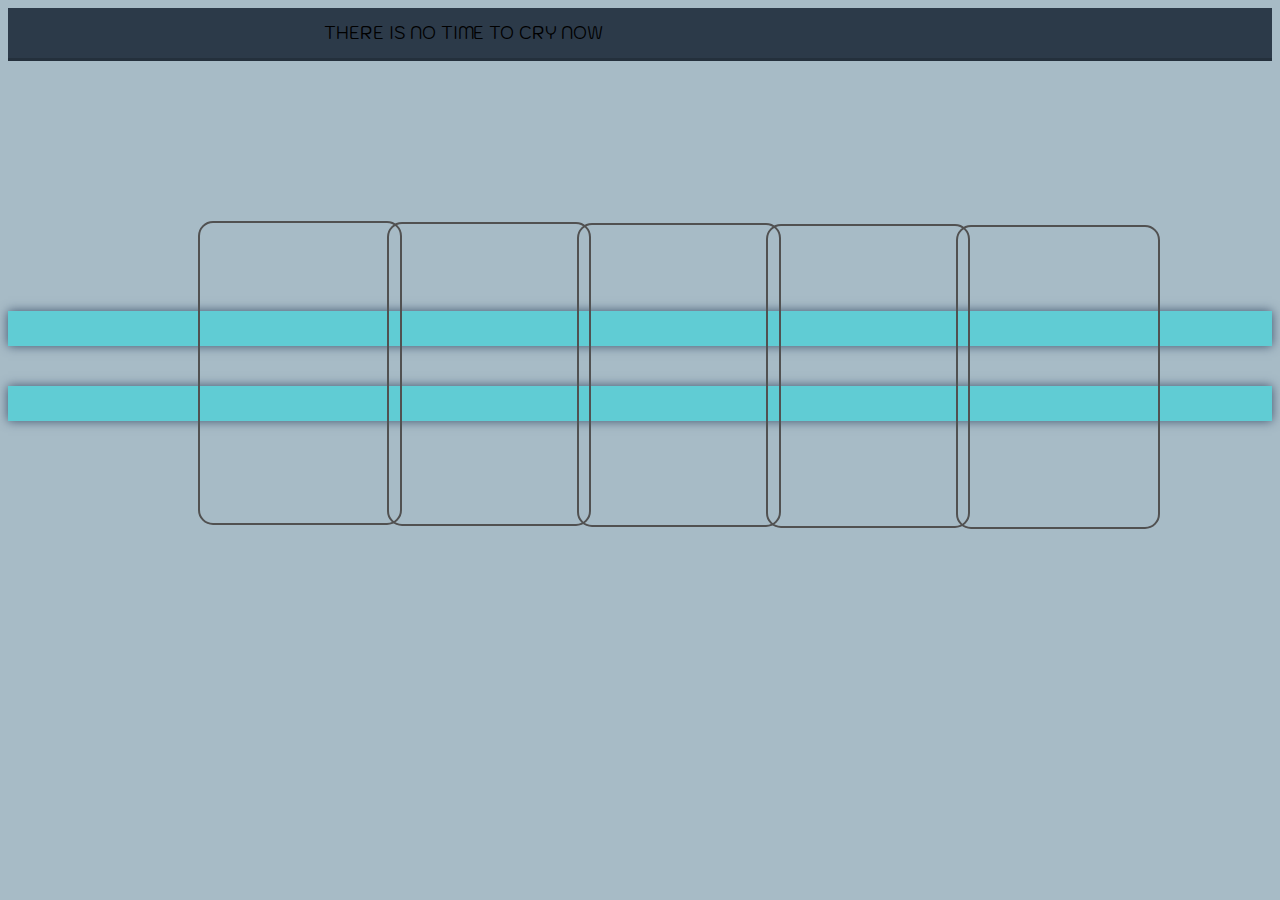
<file: in.html>
<head>
    <link href="https://fonts.googleapis.com/css?family=Dosis|KoHo|Kodchasan" rel="stylesheet"><link href="https://fonts.googleapis.com/css?family=Dosis|KoHo|Kodchasan|Orbitron" rel="stylesheet">
    <link href="https://fonts.googleapis.com/css?family=Carrois+Gothic" rel="stylesheet">
    <link href="https://fonts.googleapis.com/css?family=Dosis|Baumans" rel="stylesheet">
    <link rel="stylesheet" href="https://use.fontawesome.com/releases/v5.4.1/css/all.css" integrity="sha384-5sAR7xN1Nv6T6+dT2mhtzEpVJvfS3NScPQTrOxhwjIuvcA67KV2R5Jz6kr4abQsz" crossorigin="anonymous">
    <meta name="viewport" content="width=device-width, initial-scale=1, maximum-scale=1">
    <link rel="stylesheet" href="rpcss.css" type="text/css" />

</head>

<body><div id="banner"></div>
<div id="matka">
    <div id="pas"><span id="quote">There is no time to cry now</span>
        <a href="javascript:void(0);" id="ikona" onclick="myFunction()">
            <i class="fa fa-bars"></i>
        </a>

        <div id="linki">
            <a href="index.html" class="am">Główna</a>
            <a href="#fabula" class="am">Fabula</a>
            <a href="swiat.html" class="am">Swiat</a>
            <a href="#techniczne" class="am">Techniczne</a>
        </div>

    </div>

    <div id="pasek" style="margin-top: 250px;"></div>
    <div id="pasek" style="margin-top: 40px;"></div>

    <div class="av" style="background-image: url(https://i.imgur.com/e7Rw1Am.png); margin-top: -200px; margin-left: 15%;" onclick="openNav()"></div>
        <div class="av" style="background-image: url(https://i.imgur.com/Jeeu1gP.png); margin-top: -303px; margin-left: 30%;" onclick="openNav2()"></div>
        <div class="av" style="background-image: url(https://i.imgur.com/3H8oZbo.png); margin-top: -303px; margin-left: 45%; " onclick="openNav3()"></div>
        <div class="av" style="background-image: url(https://via.placeholder.com/150x250); margin-top: -303px; margin-left: 60%;" onclick="openNav4()"></div>
        <div class="av" style="background-image: url(https://via.placeholder.com/150x250); margin-top: -303px; margin-left: 75%;" onclick="openNav5()"></div>
</div>



<div id="myNav" class="overlay">
    <a href="javascript:void(0)" class="closebtn" onclick="closeNav()">&times;</a>
    <div class="overlay-content">
        <html>
        <div class="wszystko">
            <head>
                <link href="https://fonts.googleapis.com/css?family=Dosis" rel="stylesheet">
            </head>
            <div id="avc" style="background-image: url('https://i.imgur.com/MKtoS38.png')"></div>
            <div id="infopl1">Leo, Happy</div>
            <div id="id">ID: 00000000000000000000</div>
            <div class="infopl2">
                <div id="infopldziecko">
                    Elliot Barnet
                </div>
                <div id="pl2ramka">
                    <div class="malegowno">Wzrost:</div> 191cm
                    <div class="malegowno">Płeć:</div> Mężczyzna
                    <div class="malegowno">Gr.krwi:</div> BRh-
                </div>
                <div id="pl2ramkadwa">
                    <div class="malegowno">Waga:</div> 73kg
                    <div class="malegowno">Data ur.:</div> 13.12.2112
                    <div class="malegowno">zawód:</div> Brak
                </div>
                <div class="malegowno" style="width: 150px; margin-top: -50px;">Wykształcenie:</div>Trwające studia informatyczne
            </div>
            <div class="infopl3"><span style="float: left;">Stan zdrowia</span><span style="float: right;">Predyspozycje</span></span></div>
            <div class="pltext" style="height: 290px;">
                <div id="ramka">
                    <span class="segr">X</span> Analgezja<br><br>
                    <span class="segr">X</span> Zespół Klinefeltera<br><br>
                    <span class="segr">X</span> Bezsenność<br><br>


                </div>
                <div id="ramka2">

                    <p class="nazwyskill">Siła</p><br>
                    <div class="skill" id="Sila">30%</div>
                    <p class="nazwyskill">Wytrzymałość</p><br>
                    <div class="skill" id="Wytzyymalosc">70%</div>
                    <p class="nazwyskill">Zwinność</p><br>
                    <div class="skill" id="Zwinnosc">50%</div>
                    <p class="nazwyskill">Percepcja</p><br>
                    <div class="skill" id="Percepcja">60%</div>
                    <p class="nazwyskill">Charyzma</p><br>
                    <div class="skill" id="Charyzma">20%</div>
                    <p class="nazwyskill">Roztropność</p><br>
                    <div class="skill" id="Roztropnosc">20%</div>
                    <p class="nazwyskill">Inteligencja</p><br>
                    <div class="skill" id="Inteligencja">50%</div>

                </div></div>

            <div class="infopl3"><span style="float: left;">Umiejętności</span><span style="float: right;">Słabości</span></span></div>
            <div class="pltext" style="height: 280px;">
                <div id="ramkachar">
                    <span class="segr">X</span> Duża wytrzymałość psychiczna i fizyczna<br>
                    <span class="segr">X</span> Optymizm - dostrzeganie dobrych stron we wszystkim<br>
                    <span class="segr">X</span> Wytrwałość w postanowieniach oraz dążeniu do celu<br>
                    <span class="segr">X</span> 'Myszkowanie' - ciastka pod łóżkiem się przed nim nie ukryją<br>
                    <span class="segr">X</span> Dobra pamięć<br>
                    <span class="segr">X</span> Szeroko pojęta informatyka, programowanie, hackowanie<br>
                </div>
                <div id="ramka2char">
                    <span class="segr">X</span> Niemożność oceny własnego stanu zdrowia oraz brak reakcji na fizyczne zagrożenia zdrowia i życia <br>
                    <span class="segr">X</span> Obniżona odporność na choroby<br>
                    <span class="segr">X</span> Naiwność<br>
                    <span class="segr">X</span> Jąkanie się (w stresującej sytuacji, szczególnie, gdy poruszane są ważne dla niego kwestie i uczucia, lub jest zaskoczony)<br>
                    <span class="segr">X</span> Zazdrość <br>
                    <span class="segr">X</span> Łaskotki<br>
                    <span class="segr">X</span> Arbuzowe gumy do żucia<br>

                </div></div>

            <div class="infopl3">znaki szczególne</div>
            <div class="pltext" style="height: 150px;">
                <div id="ramkawyg">
                    <span class="segr">X</span> Heterochromia <br><br>
                    <span class="segr">X</span> Liczne blizny na ciele, głównie na klatce i plecach, ślady bo gaszeniu papierosów na karku<br><br>
                </div>
                <div id="ramka2wyg">
                </div>
            </div>




            <div class="infopl3">Charakter</div>
            <div class="pltext" style="height: 520px;">Na pierwszy rzut oka Leo jest wiecznie uśmiechniętą, radosną osobą, zawsze chętną do działania. Niestety jego charakter jest znacznie bardziej skomplikowany, choć niewielu jest w stanie poznać go na tyle, by naprawdę zrozumieć. Elliot jest jakby to ująć... Bardzo otwarty, ale tylko powierzchownie - można z nim porozmawiać o wszystkim, powie Ci też wiele o sobie, ale mimo to swoje prawdziwe uczucia skrywa głęboko w sobie. Oczywiście nie jest to objaw jakiejś nieszczerości czy kłamstwa, optymizm też jest bardzo ważnym elementem charakteru młodzieńca. Jest to jednak cecha wypracowana przez Elliota, za pomocą której często sam przed sobą ukrywa prawdziwe emocje i lęki.
                Chłopak jest bardzo oddany, choć niełatwo przywiązuje się do ludzi. Jest bardzo przyjazny i chętny do zawierania znajomości. Bez zastanowienia również rzuci wszystko, by pomóc nieznajomemu w potrzebie, tyle że w tym wypadku mamy do czynienia również z jego wrodzoną naiwnością. Choć doświadczył już wiele złego, szczególnie ze strony ludzi, do tej pory niczego się nie nauczył. Być może tak naprawdę nie chciał? Cechuje go także niesamowita wiara w ludzi, w ich ideały, dobre zamiary, szczerość... Bardzo nie lubi konfliktów, choć nie na tyle, by rezygnować z walki o swoje racje. Stara się jednak załatwiać takie sprawy polubownie. Aż dziwi fakt, że tak pacyfistyczny człowiek dołączył do rebelii.
                Ale Barnet jak każdy ma również te gorsze strony strony. Na przykład potrafi być zazdrosny właściwie o wszystko, od cukierka po osobę, z którą się zaprzyjaźni. Albo mimo że bardzo trudno jest wyprowadzić go z równowagi, kiedy już komuś się to uda, wychodzi z niego sam szatan. Chociaż zapewne tego nie widać, jego duszę ciągle trawią płomienie przeszłości, za którą  z resztą goni jak głupi. Nie potrafi ruszyć do przodu i wciąż żyje cierpieniem, którego doświadczył w sierocińcu, wierząc że znalezienie przyjaciela z dzieciństwa pozwoli mu zaznać spokoju. Ale co jeśli Mat nie żyje? Co jeśli nie będzie go pamiętał? I najważniejsze - co jeśli nie będzie chciał go znać? Elliot nie dopuszcza do siebie myśli o porażce, jak i również tego, iż tak naprawdę bachor z przeszłości nie jest mu do niczego potrzebny.
            </div>
            <div class="infopl3">Wygląd</div>
            <div class="pltext" style="height: 450px;">Leo jest całkiem wysokim mężczyzną, mierzy 191 cm i jak na ten wzrost jest bardzo szczupły. Możnaby nawet rzec, że jest zwyczajnie chudy, bo waży ledwie 73kg. Mimo to nie jest z niego też typowy wieszak, bo choć niewielkie problemy z metabolizmem nie pozwalają mu przytyć, dalej stara się dbać o siebie jak najlepiej może. I stąd też na jego ciele można dostrzec ładny zarys mięśni, które wyrobił ćwicząc i rozciągając się dzień w dzień od kilku lat, jednak należy pamiętać, że nie zrobiło to z niego ani siłacza, ani mięśniaka, po prostu dobrze wygląda i czuję się sam ze sobą. Jednak w porównaniu do przeciętnego chłopaka w jego wieku, Barnet ma nieco węższe ramiona i szersze biodra, co przywołuje na myśl raczej kobiecą figurę, a wszystko za sprawą zespołu Klinefeltera, na który cierpi. Ale tak czy inaczej - wygląd to nie tylko sylwetka, a w przypadku Elliota z pewnością nie ona pierwsza rzuca się w oczy. Na głównym planie znajduje się raczej jego śnieżnobiały uśmiech, który niemalże zawsze widnieje na jego twarzy, a zaraz potem sięgające do ramion blond włosy, najczęściej związane lub spięte z tyłu głowy oraz często przysłonięte niesfornymi kosmykami wyjątkowe oczy. Dlaczego wyjątkowe? Cóż, tutaj również do czynienia mamy z wrodzonymi mutacjami, których objawem jest heterochromia. Lewe oko Leo ma zwykłą szarą barwe, natomiast większa część prawego oka jest piwno-zielona. Oczywiście nietypowe z lekka kobiece rysy twarzy również należą do charakterystycznych cech jego wyglądu, natomiast nie sprawia mu to większych kłopotów w towarzystwie. Gdyby nie widoczna zmiana w tęczówce oka najprawdopodobniej nikt nie zauważyłby, że jest z nim "coś nie tak", natomiast dziewczyny mógłby nawet uznać go za całkiem uroczego.</div>

            <div class="infopl3">Historia</div>
            <div class="pltext" style="height: 580px;">Elliot Barnet trafił do domu dziecka w wieku 4 lat osierocony przez rodziców zmarłych w wyniku pożaru. Brany za dziewczynkę, przez żeńskie cechy wyglądu wynikające z mutacji genetycznej, często był ofiarą przemocy zarówno fizycznej jak i psychicznej. Przyczyny tegoż zjawiska można również doszukiwać się w innych widocznych cechach mutacji, takich jak chociażby widoczna na pierwszy rzut oka - heterochromia.
                W trakcie pobytu w bidulu Leo poznał chłopca, który przedstawił mu się jako Mat (prawdopodobnie od imienia Matthew). Dzieciak był w podobnym położeniu co on - dyskryminowany przez mutacje, samotny... Od niego też blondyn dowiedział się więcej o świecie oraz rebelii, która przeciwstawia się władzy. Matthew pragnął zostać jednym z buntowników, wierzył w słuszność całej sprawy i planował ucieczkę, by już wtedy dołączyć do podziemnej armii.
                Choć tak naprawdę chłopcy rozmawiali zaledwie parę razy, był on jedyną osobą, którą Leo kiedykolwiek mógł nazwać przyjacielem. W pamięć zapadła mu jednak ostatnia rozmowa, a właściwie słowa, które padły z ust towarzysza.
                Mat był prowadzony gdzieś przez wychowawców, kiedy Leo wybiegł zapłakany z pokoju, z resztą niemalże wpadając na kolegę i opiekunów. Wtedy młody buntownik odezwał się cicho i spokojnie: "Czemu się smucisz? ... Przecież nie czujesz bólu.", po czym pierwszy raz na oczach blondyna szczerze się uśmiechnął, by następnie zniknąć w głębi korytarza. Barnet stał tam jeszcze dłuższą chwilę, niewiedząc właściwie co powienien zrobić. To był ostatni raz, kiedy się widzieli.
                Jakby nie patrzeć usłyszane wtedy słowa wryły mu się w pamięć bardzi mocno, ale co tak naprawę stało się z Matthewem? Opcji jest wiele - mógł zostać wykorzystany przy jakichś eksperymentach (co nie raz zdarzyło się w przypadku naszego bohatera), mógł popełnić samobójstwo, zostać zamordowany... W każdym razie Elliot wierzył, że udało mu się uciec i znaleźć stare tunele metra. Ta też wiara dała mu później motywację i cel w życiu.
                Gdy tylko skończył szkołę i wyszedł z bidula, postanowił za wszelką cenę odnaleźć kumpla z dzieciństwa. Oczywiście nie było to takie łatwe, jak mogłoby się zdawać. Niewiele brakowało, a zamiast bawić się w podziemiach, wąchałby kwiatki od spodu. Tak czy tak, na tę chwilę ma się dobrze i kontynuuje swoje poszukiwania, powoli zapełniając karty swojej historii.</div>

            <div class="infopl3">Inne</div>
            <div class="pltext" style="height: 300px; text-align: left;">
                <span class="segr">X</span>  Lubi gryzonie - ma nawet szczurka o imieniu 'Scratch'<br><br>
                <span class="segr">X</span>  Nie trawi alkoholu i kawy<br><br>
                <span class="segr">X</span>  Uwielbia żuć gumy, szczególnie w owocowych smakach<br><br>
                <span class="segr">X</span>  Jest prawiczkiem i nigdy nie odczuwał pociągu seksualnego czy też romantycznego do żadnej płci (do zwierząt czy też innych żywych i martwych istot/przedmiotów również)<br><br>
                <span class="segr">X</span>  Uwielbia leniuchować<br><br>
                <span class="segr">X</span>  Gotowanie (potrafi zrobić coś z niczego)<br><br>
                <span class="segr">X</span>  Często nawiedzają go koszmary w których najczęściej płonie żywcem lub patrzy na śmierć rodziców (których wspomnienie żyje wciąż tylko w jego snach) oraz przyjaciela z dzieciństwa<br><br>
            </div>
        </div>
    </div>
</div>

<div id="myNav2" class="overlay">
    <a href="javascript:void(0)" class="closebtn" onclick="closeNav2()">&times;</a>
    <div class="overlay-content2">
        <html>
        <div class="wszystko">
            <head>
                <link href="https://fonts.googleapis.com/css?family=Dosis" rel="stylesheet">
            </head>
            <div id="avc" style="background-image: url('https://cdn.discordapp.com/attachments/498839013948391455/498840104861827072/MN1jrB0.jpg');"></div>
            <div id="infopl1"></div>
            <div id="id">ID: 00000000000000000000</div>
            <div class="infopl2">
                <div id="infopldziecko">
                    Christian Sherad
                </div>
                <div id="pl2ramka">
                    <div class="malegowno">Wzrost:</div> 187cm
                    <div class="malegowno">Płeć:</div> Mężczyzna
                    <div class="malegowno">Gr.krwi:</div> ABRh+
                </div>
                <div id="pl2ramkadwa">
                    <div class="malegowno">Waga:</div> 79kg
                    <div class="malegowno">Data ur.:</div> 06.01.2113
                    <div class="malegowno">zawód:</div> Brak
                </div>
                <div class="malegowno" style="width: 150px; margin-top: -50px;">Wykształcenie:</div>Średnie (liceum)
            </div>
            <div class="infopl3"><span style="float: left;">Stan zdrowia</span><span style="float: right;">Predyspozycje</span></span></div>
            <div class="pltext" style="height: 290px;">
                <div id="ramka">ramka</div>
                <div id="ramka2">

                    <p class="nazwyskill">Siła </p><br>
                    <div class="skill" id="Sila2">70%</div>
                    <p class="nazwyskill">Wytrzymałość </p><br>
                    <div class="skill" id="Wytrzymalosc2">20%</div>
                    <p class="nazwyskill">Zwinność </p><br>
                    <div class="skill" id="Zwinnosc2">30%</div>
                    <p class="nazwyskill">Percepcja </p><br>
                    <div class="skill" id="Percepcja2">40%</div>
                    <p class="nazwyskill">Charyzma </p><br>
                    <div class="skill" id="Charyzma2">70%</div>
                    <p class="nazwyskill">Roztropność </p><br>
                    <div class="skill" id="Roztropnosc2">30%</div>
                    <p class="nazwyskill">Inteligencja </p><br>
                    <div class="skill" id="Inteligencja2">40%</div>

                </div></div>

            <div class="infopl3"><span style="float: left;">Umiejętności</span><span style="float: right;">Słabości</span></span></div>
            <div class="pltext" style="height: 280px;">
                <div id="ramkachar">
                    <span class="segr">X</span> Charyzmatyczny <br>
                    <span class="segr">X</span> Bardzo silny <br>
                    <span class="segr">X</span> Empatia <br>
                    <span class="segr">X</span> Uparty
                </div>
                <div id="ramka2char">
                    <span class="segr">X</span> Nałogi <br>
                    <span class="segr">X</span> Potrafi być agresywny<br>
                    <span class="segr">X</span> Niezbyt wytrzymały<br>
                    <span class="segr">X</span> Małomówność
                </div></div>

            <div class="infopl3">znaki szczególne</div>
            <div class="pltext" style="height: 150px;">
                <div id="ramkawyg">
                    <span class="segr">X</span> Blizna na łuku brwiowym<br><br>
                    <span class="segr">X</span> Kolczyk w lewym uchu<br><br>
                </div>
                <div id="ramka2wyg">
                </div>
            </div>




            <div class="infopl3">Charakter</div>
            <div class="pltext" style="height: 340px;">Christian jest osobą z natury nieufną , ale przez to bardzo dokładnie dobiera sobie znajomych, z któymi powtem niezwykle ciężko przychodzi mu sie rozstać. Ceni sobie spokój. Ostatecznie zgodzi się na towarzystwo jednego, dwóch znajomych. To pewnie też za sprawą tego, że jest nieśmiały przez swoją małą wade wymowy. Ale nie jest typem osoby, która dałaby jeździć po sobie tak po prostu, po czym odszedł by sobie bez słowa. Zamiast powiedzieć, że nie pasują mu takie zachowania, woli jednak dać ostrzeżenie siłowe. W takich momentach potrafi być też agresywny. Chociaż trzeba dodać, że takie bezmyślne bijatyki nie są w jego stylu. Można nawet stwierdzić, że jest wyjątkowo cichy i spokojny. Co prawda na pewno zmienia się, jeśli w sytuacji zagrożenia znajduje się jakaś bliska mu osoba. Włącza mu się wtedy tryb lwicy broniącej młode. Dodatkowo łatwo popada w nałogi, na co dowodem mogą być wiecznie towarzyszące mu papierosy. Ma bardzo duże poczucie honoru, oraz posiada niezwykłą empatię. Jako dziecko musiał znosić nieludzkie zachowania względem jego samego, lub jego matki, przez co ma duże poczucie własnej wartości, oraz potrzebę obrony tych, którzy ewidentnie takiej pomocy potrzebują. Chociaż u niego polega to bardziej na "oko za oko, ząb za ząb". Więc moża powiedzieć, że jest opiekuńczy, naprawdę godny zaufania i naprawdę wrażliwy.</div>



            <div class="infopl3">Wygląd</div>
            <div class="pltext">tekst/wygląd</div>
            <div class="infopl3">Historia</div>
            <div class="pltext">nd turpis.</div>
            <div class="infopl3">Inne</div>
            <div class="pltext" style="height: 300px; text-align: left;">
                <span class="segr">X</span>  Chce rzucić palenie, więc często można spotkać go z lizakiem w ustach.<br><br>
                <span class="segr">X</span>  Kiedy był mały kradł papierosy randomowym ludziom.<br><br>
                <span class="segr">X</span>  Jest definitywnie dog person. <br><br>
                <span class="segr">X</span>  Jest zodiakalnym koziorożcem.<br><br>
                <span class="segr">X</span>  Jest osobą biseksualną.<br><br>


            </div>
        </div>
    </div>
</div>

<div id="myNav3" class="overlay">
    <a href="javascript:void(0)" class="closebtn" onclick="closeNav3()">&times;</a>
    <div class="overlay-content3">
        <html>
        <div class="wszystko">
            <head>
                <link href="https://fonts.googleapis.com/css?family=Dosis" rel="stylesheet">
            </head>
            <div id="avc" style="background-image: url('http://i66.tinypic.com/59wsu9.png')"></div>
            <div id="infopl1">Shadow</div>
            <div id="id">ID: 00000000000000000000</div>
            <div class="infopl2">
                <div id="infopldziecko">
                    Axel Orion
                </div>
                <div id="pl2ramka">
                    <div class="malegowno">Wzrost:</div> 158cm
                    <div class="malegowno">Płeć:</div> Mężczyzna
                    <div class="malegowno">Gr.krwi:</div> ARh-
                </div>
                <div id="pl2ramkadwa">
                    <div class="malegowno">Waga:</div> 40kg
                    <div class="malegowno">Data ur.:</div> 14.02.2120
                    <div class="malegowno">zawód:</div> Brak
                </div>
                <div class="malegowno" style="width: 150px; margin-top: -50px;">Wykształcenie:</div>W trakcie realizowania podstawowego
            </div>
            <div class="infopl3"><span style="float: left;">Stan zdrowia</span><span style="float: right;">Predyspozycje</span></span></div>
            <div class="pltext" style="height: 290px;">
                <div id="ramka">
                    <span class="segr">X</span>  Niedożywienie, ogólne osłabienie organizmu<br><br>
                    <span class="segr">X</span>  Ma uszkodzone nerwy prawej dłoni, przez co często ta część ciała lekko mu się trzęsie<br><br>

                </div>
                <div id="ramka2">

                    <p class="nazwyskill">Siła</p><br>
                    <div class="skill" id="Sila3">20%</div>
                    <p class="nazwyskill">Wytrzymałość</p><br>
                    <div class="skill" id="Wytzyymalosc3">20%</div>
                    <p class="nazwyskill">Zwinność</p><br>
                    <div class="skill" id="Zwinnosc3">60%</div>
                    <p class="nazwyskill">Percepcja</p><br>
                    <div class="skill" id="Percepcja3">30%</div>
                    <p class="nazwyskill">Charyzma</p><br>
                    <div class="skill" id="Charyzma3">20%</div>
                    <p class="nazwyskill">Roztropność</p><br>
                    <div class="skill" id="Roztropnosc3">20%</div>
                    <p class="nazwyskill">Inteligencja</p><br>
                    <div class="skill" id="Inteligencja3">30%</div>

                </div></div>

            <div class="infopl3"><span style="float: left;">Umiejętności</span><span style="float: right;">Słabości</span></span></div>
            <div class="pltext" style="height: 280px;">
                <div id="ramkachar">
                    <span class="segr">X</span> Jest dość zwinny<br>
                    <span class="segr">X</span> Ma wyjątkowo dobrą pamięć, jest raczej sprytny. Cóż, lepszego małego złodzieja nie można sobie wymarzyć<br>
                </div>
                <div id="ramka2char">
                    <span class="segr">X</span> Delikatne fizycznie to to jest, psychicznie też raczej podatne na zranienia<br>
                    <span class="segr">X</span> Wciąż ma raczej dziecięcą mentalność<br>
                    <span class="segr">X</span> Nie wykazuje zbyt dużej siły fizycznej<br>
                    <span class="segr">X</span> Jest dość nieśmiały<br>
                </div></div>

            <div class="infopl3">znaki szczególne</div>
            <div class="pltext" style="height: 150px;">
                <div id="ramkawyg">
                    <span class="segr">X</span> Mała blizna pod lewym okiem<br><br>
                    <span class="segr">X</span> Ślady poparzeń na prawej ręce i przy lewym uchu<br><br>
                </div>
                <div id="ramka2wyg">
                </div>
            </div>




            <div class="infopl3">Charakter</div>
            <div class="pltext" style="height: 150px;">Wrażliwe, miłe dziecko. Znaczy, miłe. Miłe do czasu. Zirytuj, a wyjdzie z niego mały diabełek. Wtedy jest złośliwy i sarkastyczny, potrafi nieźle zajść za skórę. Jest raczej nieśmiały i wycofany, nie przepada za tłumami. Naiwne to to jest i ufne w głupi sposób, ale ma całkiem nieźle rozwinięty zmysł obserwacji, co ułatwia mu ocenianie ludzi. Łatwo go zranić psychicznie, chociaż stara się tego nie okazywać. Czerpie lekką satysfakcję z tego, że udaje mu się kogoś okraść, a ten nawet nie zauważa. Boi się kontaktu fizycznego, na każdy dotyk reaguje nerwowo.</div>



            <div class="infopl3">Wygląd</div>
            <div class="pltext" style="height: 150px;"> Drobne i małe, o czarnych włosach i błękitnych oczach, otoczonych gęstymi rzęsami. Nawet zbyt błękitnych, można powiedzieć. Blady jak trup (co akurat nie dziwi), wiecznie ma podkrążone oczy. Policzki lekko mu się zapadają, ma słabe krążenie, przez co jego skóra zawsze jest chłodna. Powoli zaczyna być u niego widać wyraźniej zarysowane żebra i kręgi. Mimo to jest wysportowany i ma całkiem niezłą kondycję. Ma drobny, lekko zadarty nos, wyraźnie zarysowane kości jarzmowe i pełne, jasnoróżowe usta. </div>

            <div class="infopl3">Historia</div>
            <div class="pltext" style="height: 210px;">Czternaście lat temu Yvonne Fredriksen i Lisander Orion przypadkiem wpadli na siebie w drodze do pracy. Niby nic szczególnego, ot takie tam chwilowe zauroczenie, jednak rok później, 14 lutego, w dzień zakochanych na świat przyszedł ich syn. Wszystko było ładnie, pięknie, do momentu, kiedy rudowłosa norweska piękność zginęła w pożarze (z tamtego okresu pochodzą również blizny na ciele jej dziecka). Około 7-letni wtedy chłopiec pozostał sam z ojcem, który wszystkie swoje frustrację wyładowywał na nim. Przemoc psychiczna i fizyczna była na porządku dziennym. Ten etap jego życia zakończył się wraz z samobójstwem Lisandra i w ten oto sposób od 12 roku życia Axel wylądował w sierocińcu. Inna kwestia jest taka, że w międzyczasie realizował się raczej jako złodziej...</div>

            <div class="infopl3">Inne</div>
            <div class="pltext" style="height: 300px; text-align: left;">
                <span class="segr">X</span>  Ma sporą wadę wzroku, jednak nikt nigdy nie widział go w okularach<br><br>
                <span class="segr">X</span>  Mówi płynnie w dwóch językach, angielskim i norweskim<br><br>
                <span class="segr">X</span>  Zbyt często ma koszmary<br><br>
                <span class="segr">X</span>  Jest aseksualny<br><br>
                <span class="segr">X</span>  Potrafi grać na skrzypcach<br><br>


            </div>
        </div>
    </div>
</div>

<div id="myNav4" class="overlay">
    <a href="javascript:void(0)" class="closebtn" onclick="closeNav4()">&times;</a>
    <div class="overlay-content4">
        <html>
        <div class="wszystko">
            <head>
                <link href="https://fonts.googleapis.com/css?family=Dosis" rel="stylesheet">
            </head>
            <div id="avc"></div>
            <div id="infopl1">pseudonimy</div>
            <div id="id">ID: 00000000000000000000</div>
            <div class="infopl2">
                <div id="infopldziecko">
                    janusz kowalski4
                </div>
                <div id="pl2ramka">
                    <div class="malegowno">Wzrost:</div> 000cm
                    <div class="malegowno">Płeć:</div> 000cm
                    <div class="malegowno">Gr.krwi:</div> 000cm
                </div>
                <div id="pl2ramkadwa">
                    <div class="malegowno">Waga:</div> 000cm
                    <div class="malegowno">Data ur.:</div> 000cm
                    <div class="malegowno">zawód:</div> 000cm
                </div>
                <div class="malegowno" style="width: 150px; margin-top: -50px;">Wykształcenie:</div>Chuj chuj chuj chuj chuj
            </div>
            <div class="infopl3"><span style="float: left;">Stan zdrowia</span><span style="float: right;">Predyspozycje</span></span></div>
            <div class="pltext" style="height: 290px;">
                <div id="ramka">ramka</div>
                <div id="ramka2">

                    <p class="nazwyskill">Siła</p><br>
                    <div class="skill" id="Sila4">50%</div>
                    <p class="nazwyskill">Wytrzymałość</p><br>
                    <div class="skill" id="Wytzyymalosc4">40%</div>
                    <p class="nazwyskill">Zwinność</p><br>
                    <div class="skill" id="Zwinnosc4">30%</div>
                    <p class="nazwyskill">Percepcja</p><br>
                    <div class="skill" id="Percepcja4">20%</div>
                    <p class="nazwyskill">Charyzma</p><br>
                    <div class="skill" id="Charyzma4">10%</div>
                    <p class="nazwyskill">Roztropność</p><br>
                    <div class="skill" id="Roztropnosc4">60%</div>
                    <p class="nazwyskill">Inteligencja</p><br>
                    <div class="skill" id="Inteligencja4">80%</div>

                </div></div>

            <div class="infopl3"><span style="float: left;">Umiejętności</span><span style="float: right;">Słabości</span></span></div>
            <div class="pltext" style="height: 280px;">
                <div id="ramkachar">
                    <span class="segr">X</span> jeden<br>
                </div>
                <div id="ramka2char">
                    <span class="segr">X</span> cos<br>
                </div></div>

            <div class="infopl3">znaki szczególne</div>
            <div class="pltext" style="height: 150px;">
                <div id="ramkawyg">
                    <span class="segr">X</span> pierwszy znak<br><br>
                    <span class="segr">X</span> drugi znak<br><br>
                    <span class="segr">X</span> trzeci znak<br><br>
                </div>
                <div id="ramka2wyg">
                    <span class="segr">X</span>tumtumtu mtumtumt um tum utmutmutm utmt utm znak<br><br>
                    <span class="segr">X</span>piąty znak<br><br>
                    <span class="segr">X</span>szósty znak<br><br>
                </div>
            </div>




            <div class="infopl3">Charakter</div>
            <div class="pltext">nd turpis.</div>



            <div class="infopl3">Wygląd</div>
            <div class="pltext">tekst/wygląd</div>
            <div class="infopl3">Historia</div>
            <div class="pltext">nd turpis.</div>
            <div class="infopl3">Inne</div>
            <div class="pltext" style="height: 300px; text-align: left;">
                <span class="segr">X</span>  Lorem ipsum dolor sit amet, consectetur adipiscing elit. Nullam ut justo eu justo rhoncus blandit. Nam a diam a ipsum blandit faucibus id eu ex<br><br>
                <span class="segr">X</span>   Praesent odio ex, ultricies nec auctor sit amet, vestibulum at libero. Mauris sollicitudin at velit sit amet dictum<br><br>
                <span class="segr">X</span>  Nulla id tincidunt quam, id ullamcorper arcu<br><br>
                <span class="segr">X</span>  uspendisse eu mauris eu nulla aliquet aliquet a at tortor. Nulla eu ante ut nisl pulvinar posuere at eget justo<br><br>
                <span class="segr">X</span>  Cras ut purus blandit, maximus nulla ut, ultricies felis<br><br>

            </div>
        </div>
    </div>
</div>

<div id="myNav5" class="overlay">
    <a href="javascript:void(0)" class="closebtn" onclick="closeNav5()">&times;</a>
    <div class="overlay-content5">
        <html>
        <div class="wszystko">
            <head>
                <link href="https://fonts.googleapis.com/css?family=Dosis" rel="stylesheet">
            </head>
            <div id="avc"></div>
            <div id="infopl1">pseudonimy</div>
            <div id="id">ID: 00000000000000000000</div>
            <div class="infopl2">
                <div id="infopldziecko">
                    janusz kowalski5
                </div>
                <div id="pl2ramka">
                    <div class="malegowno">Wzrost:</div> 000cm
                    <div class="malegowno">Płeć:</div> 000cm
                    <div class="malegowno">Gr.krwi:</div> 000cm
                </div>
                <div id="pl2ramkadwa">
                    <div class="malegowno">Waga:</div> 000cm
                    <div class="malegowno">Data ur.:</div> 000cm
                    <div class="malegowno">zawód:</div> 000cm
                </div>
                <div class="malegowno" style="width: 150px; margin-top: -50px;">Wykształcenie:</div>Chuj chuj chuj chuj chuj
            </div>
            <div class="infopl3"><span style="float: left;">Stan zdrowia</span><span style="float: right;">Predyspozycje</span></span></div>
            <div class="pltext" style="height: 290px;">
                <div id="ramka">ramka</div>
                <div id="ramka2">

                    <p class="nazwyskill">Siła</p><br>
                    <div class="skill" id="Sila5">50%</div>
                    <p class="nazwyskill">Wytrzymałość</p><br>
                    <div class="skill" id="Wytzyymalosc5">40%</div>
                    <p class="nazwyskill">Zwinność</p><br>
                    <div class="skill" id="Zwinnosc5">30%</div>
                    <p class="nazwyskill">Percepcja</p><br>
                    <div class="skill" id="Percepcja5">20%</div>
                    <p class="nazwyskill">Charyzma</p><br>
                    <div class="skill" id="Charyzma5">10%</div>
                    <p class="nazwyskill">Roztropność</p><br>
                    <div class="skill" id="Roztropnosc5">60%</div>
                    <p class="nazwyskill">Inteligencja</p><br>
                    <div class="skill" id="Inteligencja5">80%</div>

                </div></div>

            <div class="infopl3"><span style="float: left;">Umiejętności</span><span style="float: right;">Słabości</span></span></div>
            <div class="pltext" style="height: 280px;">
                <div id="ramkachar">
                    <span class="segr">X</span> jeden<br>
                </div>
                <div id="ramka2char">
                    <span class="segr">X</span> cos<br>
                </div></div>

            <div class="infopl3">znaki szczególne</div>
            <div class="pltext" style="height: 150px;">
                <div id="ramkawyg">
                    <span class="segr">X</span> pierwszy znak<br><br>
                    <span class="segr">X</span> drugi znak<br><br>
                    <span class="segr">X</span> trzeci znak<br><br>
                </div>
                <div id="ramka2wyg">
                    <span class="segr">X</span>tumtumtu mtumtumt um tum utmutmutm utmt utm znak<br><br>
                    <span class="segr">X</span>piąty znak<br><br>
                    <span class="segr">X</span>szósty znak<br><br>
                </div>
            </div>




            <div class="infopl3">Charakter</div>
            <div class="pltext">nd turpis.</div>



            <div class="infopl3">Wygląd</div>
            <div class="pltext">tekst/wygląd</div>
            <div class="infopl3">Historia</div>
            <div class="pltext">nd turpis.</div>
            <div class="infopl3">Inne</div>
            <div class="pltext" style="height: 300px; text-align: left;">
                <span class="segr">X</span>  Lorem ipsum dolor sit amet, consectetur adipiscing elit. Nullam ut justo eu justo rhoncus blandit. Nam a diam a ipsum blandit faucibus id eu ex<br><br>
                <span class="segr">X</span>   Praesent odio ex, ultricies nec auctor sit amet, vestibulum at libero. Mauris sollicitudin at velit sit amet dictum<br><br>
                <span class="segr">X</span>  Nulla id tincidunt quam, id ullamcorper arcu<br><br>
                <span class="segr">X</span>  uspendisse eu mauris eu nulla aliquet aliquet a at tortor. Nulla eu ante ut nisl pulvinar posuere at eget justo<br><br>
                <span class="segr">X</span>  Cras ut purus blandit, maximus nulla ut, ultricies felis<br><br>


            </div>
        </div>
    </div>
</div>

</body>


<script>
    function myFunction () {
        var x = document.getElementById("linki");
        if (x.style.display === "block") {
            x.style.display = "none";
        } else {
            x.style.display = "block";
        }
    }
    function openNav() {
        document.getElementById("myNav").style.width = "100%";
    }

    function closeNav() {
        document.getElementById("myNav").style.width = "0%";
    }
    function openNav2() {
        document.getElementById("myNav2").style.width = "100%";
    }

    function closeNav2() {
        document.getElementById("myNav2").style.width = "0%";
    }

    function openNav3() {
        document.getElementById("myNav3").style.width = "100%";
    }

    function closeNav3() {
        document.getElementById("myNav3").style.width = "0%";
    }

    function openNav4() {
        document.getElementById("myNav4").style.width = "100%";
    }

    function closeNav4() {
        document.getElementById("myNav4").style.width = "0%";
    }

    function openNav5() {
        document.getElementById("myNav5").style.width = "100%";
    }

    function closeNav5() {
        document.getElementById("myNav5").style.width = "0%";
    }
</script>
</file>
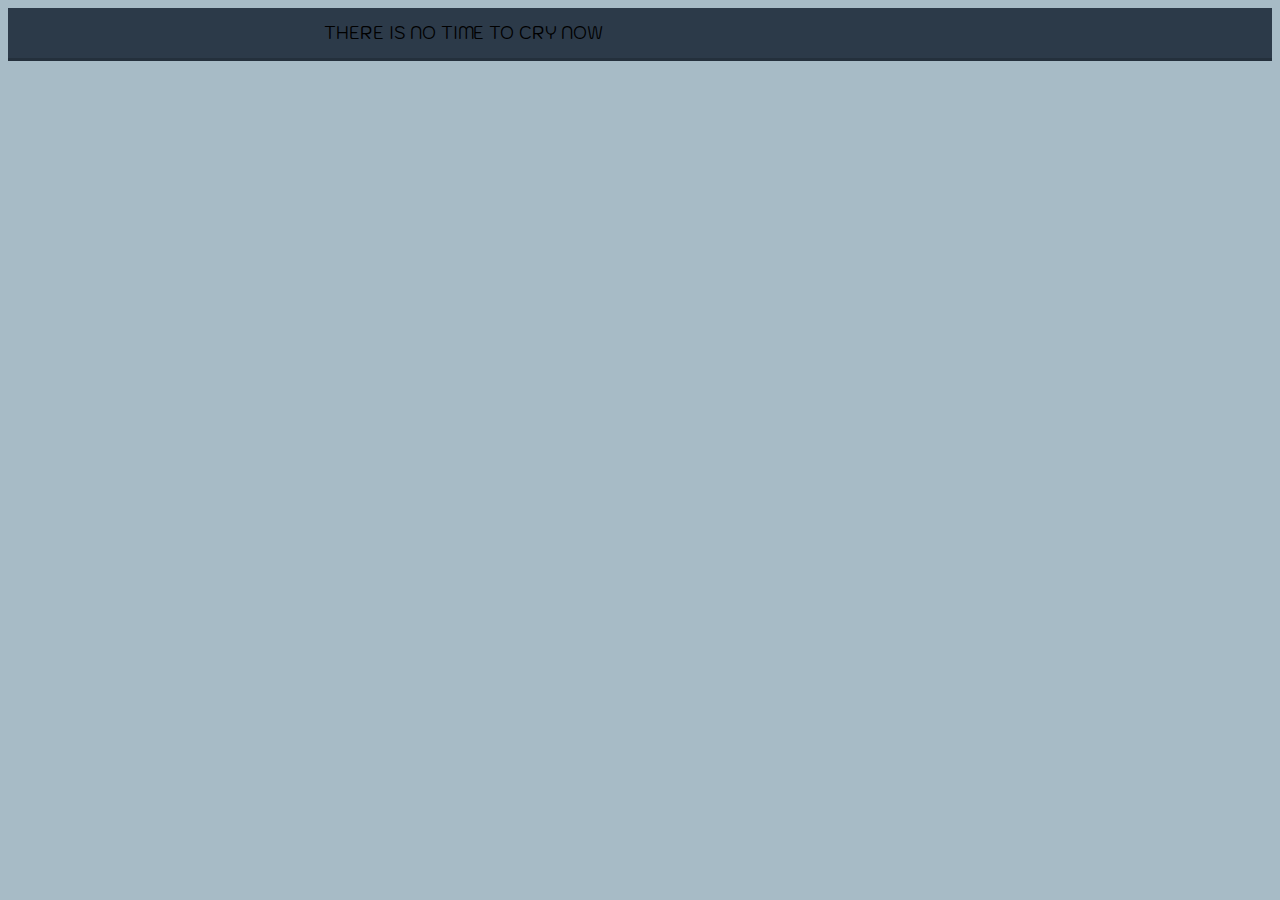
<file: sw.html>
<head>
    <link href="https://fonts.googleapis.com/css?family=Dosis|KoHo|Kodchasan" rel="stylesheet"><link href="https://fonts.googleapis.com/css?family=Dosis|KoHo|Kodchasan|Orbitron" rel="stylesheet">
    <link href="https://fonts.googleapis.com/css?family=Carrois+Gothic" rel="stylesheet">
    <link href="https://fonts.googleapis.com/css?family=Dosis|Baumans" rel="stylesheet">
    <link rel="stylesheet" href="https://use.fontawesome.com/releases/v5.4.1/css/all.css" integrity="sha384-5sAR7xN1Nv6T6+dT2mhtzEpVJvfS3NScPQTrOxhwjIuvcA67KV2R5Jz6kr4abQsz" crossorigin="anonymous">
    <meta name="viewport" content="width=device-width, initial-scale=1, maximum-scale=1">
    <link rel="stylesheet" href="rpcss.css" type="text/css" />

</head>

<body><div id="banner"></div>
<div id="matka">
    <div id="pas"><span id="quote">There is no time to cry now</span>
        <a href="javascript:void(0);" id="ikona" onclick="myFunction()">
            <i class="fa fa-bars"></i>
        </a>

        <div id="linki">
            <a href="index.html" class="am">Główna</a>
            <a href="#fabula" class="am">Fabula</a>
            <a href="swiat.html" class="am">Swiat</a>
            <a href="#techniczne" class="am">Techniczne</a>
        </div>

    </div>
</div>
</body>

<script>
    function myFunction () {
        var x = document.getElementById("linki");
        if (x.style.display === "block") {
            x.style.display = "none";
        } else {
            x.style.display = "block";
        }
    }
</script>
</file>
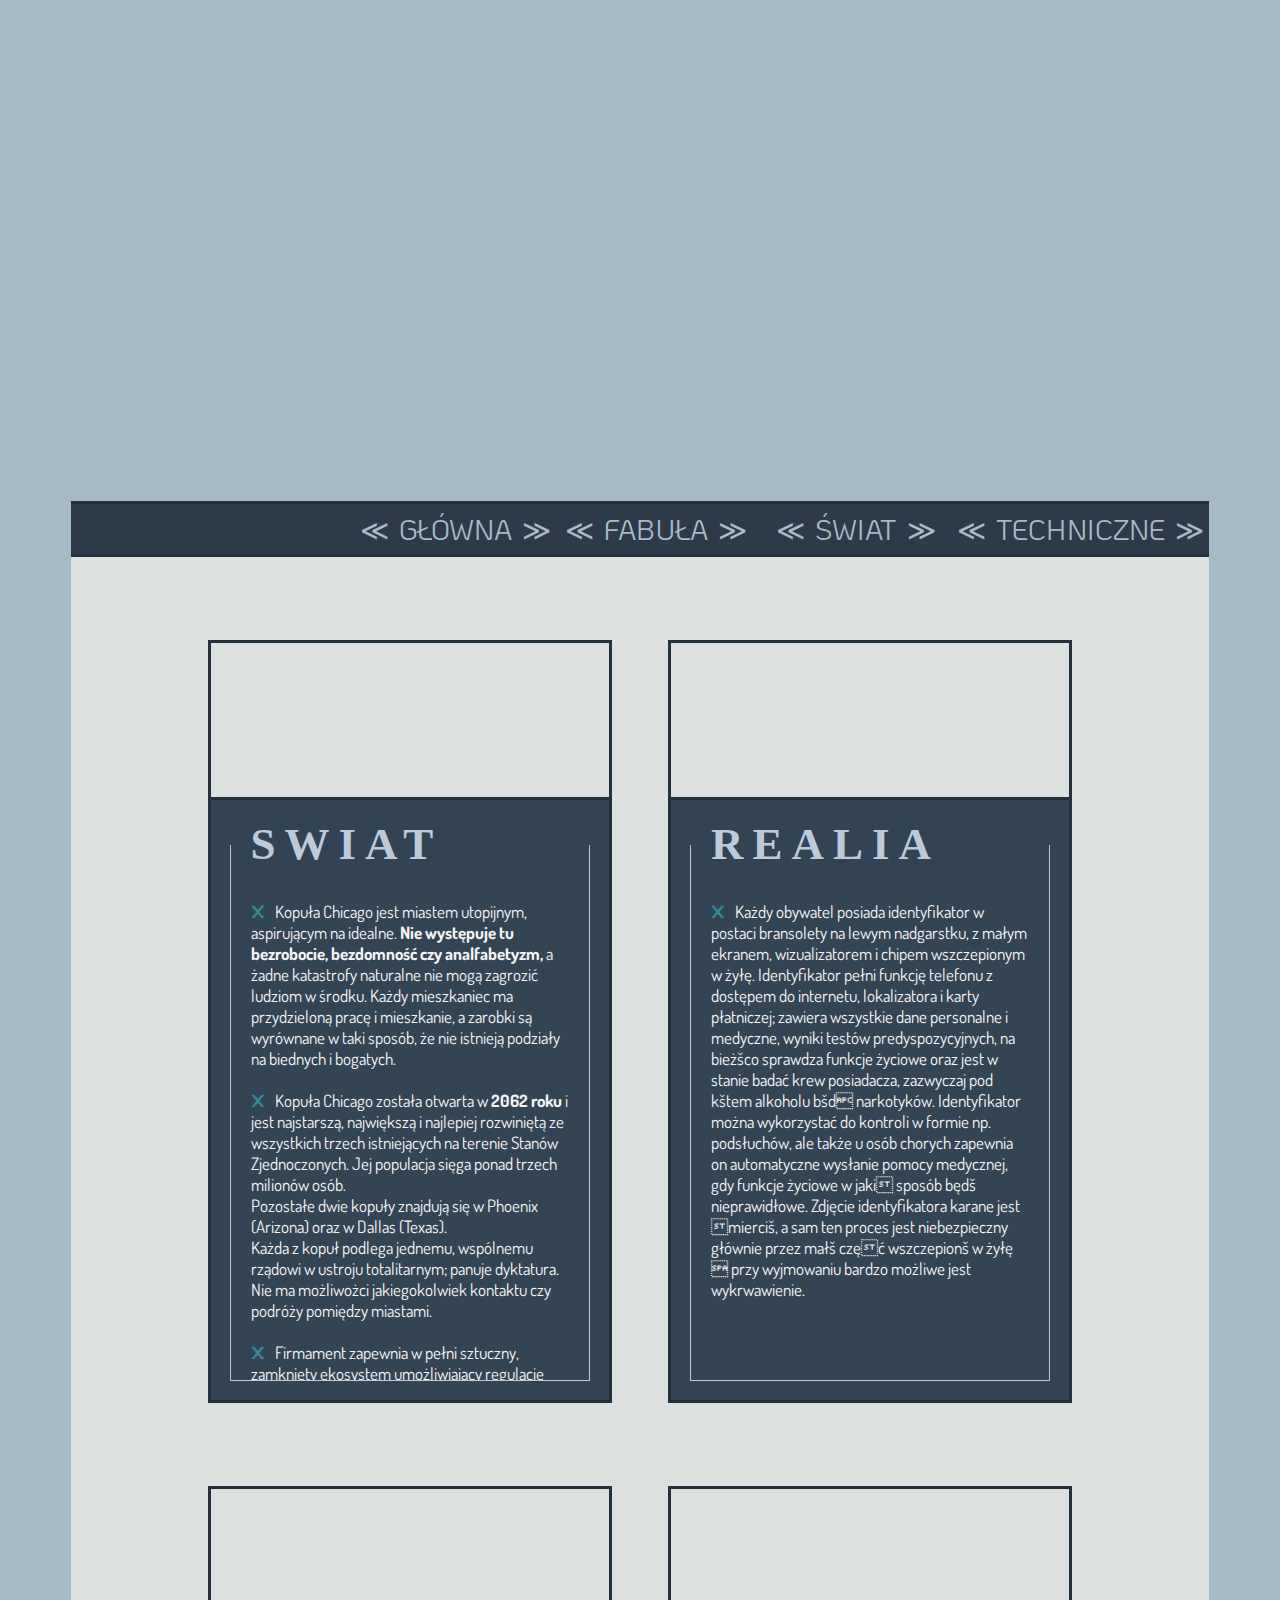
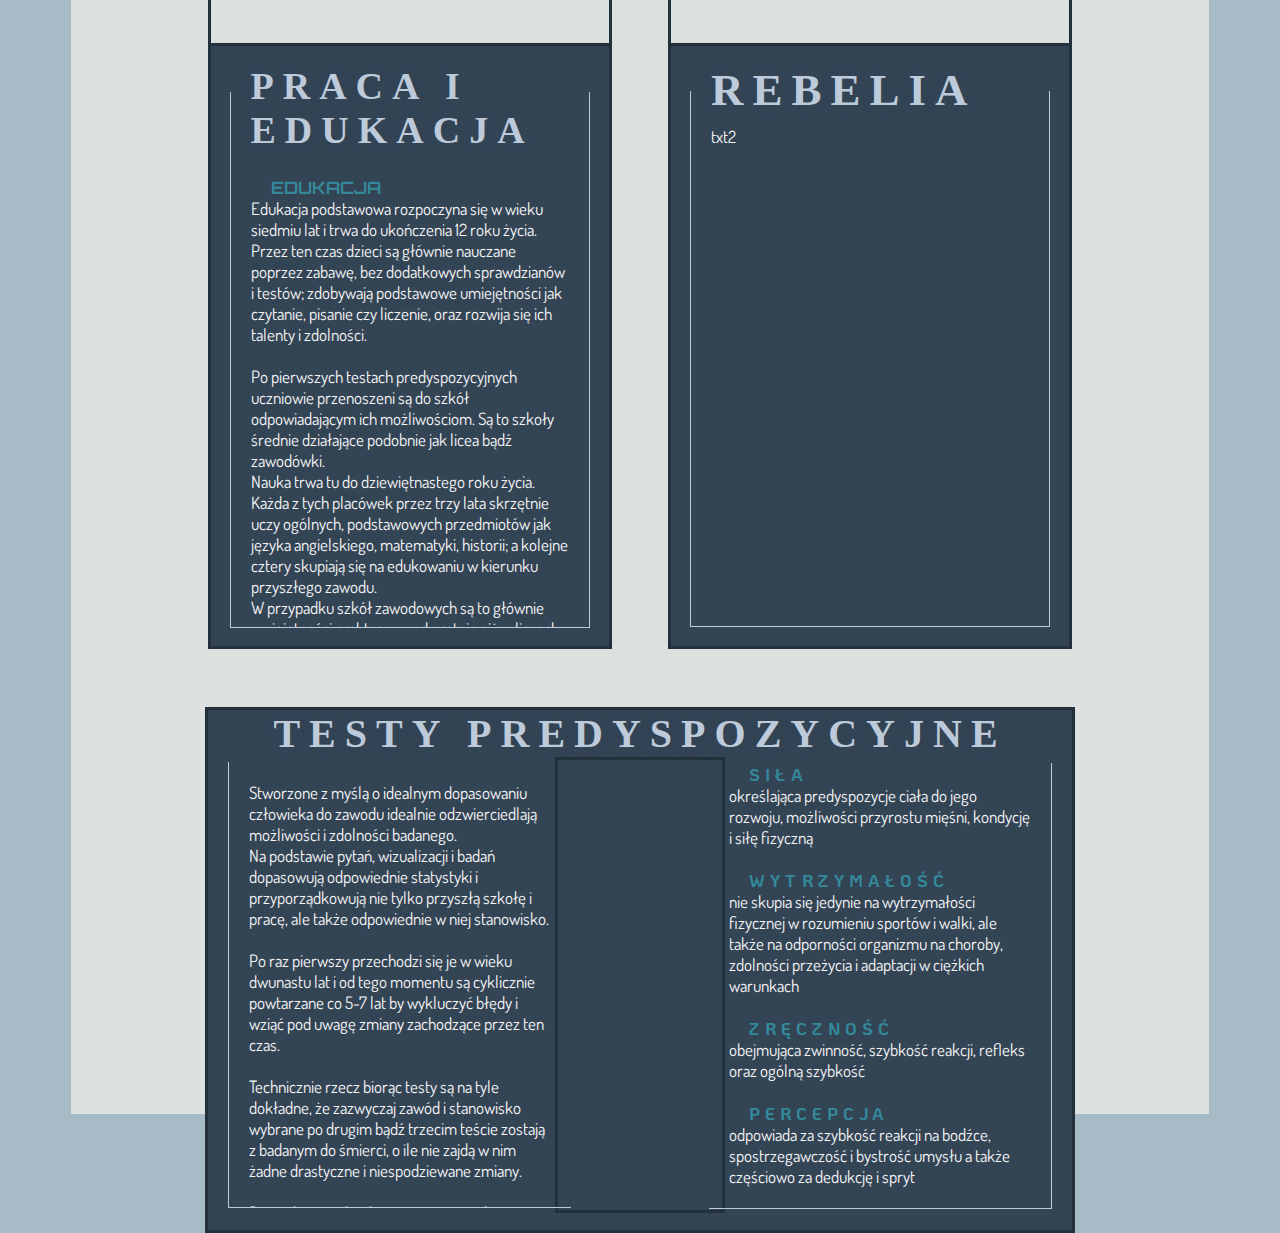
<file: swiat.html>
<head>
    <link href="https://fonts.googleapis.com/css?family=Dosis|KoHo|Kodchasan" rel="stylesheet"><link href="https://fonts.googleapis.com/css?family=Dosis|KoHo|Kodchasan|Orbitron" rel="stylesheet">
    <link href="https://fonts.googleapis.com/css?family=Carrois+Gothic" rel="stylesheet">
    <link href="https://fonts.googleapis.com/css?family=Dosis|Baumans" rel="stylesheet">
    <link rel="stylesheet" href="https://use.fontawesome.com/releases/v5.4.1/css/all.css" integrity="sha384-5sAR7xN1Nv6T6+dT2mhtzEpVJvfS3NScPQTrOxhwjIuvcA67KV2R5Jz6kr4abQsz" crossorigin="anonymous">
    <link rel="stylesheet" href="rpcss.css" type="text/css" />
    <link href="https://fonts.googleapis.com/css?family=Michroma|Notable|Syncopate" rel="stylesheet">

    <meta charset="utf-8">

</head>

<body><div class="banner"></div>
<div class="matka" style="height: 250%;">
    <div id="pas">

            <div class="button">&#8810<a href="index.html">Główna</a>&#8811</div>
            <div class="button" style="margin-top: -50px; margin-left: 200px;">&#8810<a href="fabula.html">Fabuła</a>&#8811</div>
            <div class="button" style="margin-top: -50px; margin-left: 400px;">&#8810<a href="swiat.html">Świat</a>&#8811</div>
            <div class="button" style="width: 250px; margin-top: -50px; margin-left: 600px;">&#8810<a href="techniczne.html">Techniczne</a>&#8811</div>

    </div>

    <div class="tlo1" style="margin-left: 12%; float: left">
        <div class="tloimg" style="background-image: url('https://i.imgur.com/9dlLR13.jpg');"></div>
        <div class="tlohead">Swiat</div>
        <div class="przerwa"></div>
        <div class="tlo2" ><br>
            <span class="znacznik">X</span>Kopuła Chicago jest miastem utopijnym, aspirującym na idealne. <b>Nie występuje tu bezrobocie, bezdomność czy analfabetyzm,</b> a żadne katastrofy naturalne nie mogą zagrozić ludziom w środku.
            Każdy mieszkaniec ma przydzieloną pracę i mieszkanie, a zarobki są wyrównane w taki sposób, że nie istnieją podziały na biednych i bogatych.<br><br>
            <span class="znacznik">X</span>Kopuła Chicago została otwarta w <b>2062 roku </b> i jest najstarszą, największą i najlepiej rozwiniętą ze wszystkich trzech istniejących na terenie Stanów Zjednoczonych.
            Jej populacja sięga ponad trzech milionów osób.
            <br>Pozostałe dwie kopuły znajdują się w Phoenix (Arizona) oraz w Dallas (Texas).
            <br>Każda z kopuł podlega jednemu, wspólnemu rządowi w ustroju totalitarnym; panuje dyktatura. Nie ma możliwożci jakiegokolwiek kontaktu czy podróży pomiędzy miastami.<br><br>
            <span class="znacznik">X</span>Firmament zapewnia w pełni sztuczny, zamknięty ekosystem umożliwiający regulację warunków atmosferycznych (opadów, temperatury, wilgotności) oraz jakości powietrza, które wprowadzane jest do środka sztucznie.
            Dwutlenek węgla jest filtrowany na bieżąco przez specjalne filtry umieszczone na firmamencie; cyklicznie co około dwanaście miesięcy w kopule następuje <b>pełne przefiltrowanie powietrza</b>. Trwa ono około sześciu godzin, a w tym czasie usuwane są zanieczyszczenia.
            Powoduje to nagły spadek tlenu wewnątrz, tak więc mieszkańcy w tym czasie nie mogą opuszczać domów i używają specjalnych natleniaczy powietrza.<br><br>
            <span class="znacznik">X</span>Wewnątrz <b>nie występuje zalesienie oraz nie ma pól uprawnych czy hodowli zwierząt</b>. <br>Ilość zwierząt domowych jest stale kontrolowana i na każde z nich trzeba posiadać pozwolenie; nie ma więc niezaszczepionych, bezdomnych psów i kotów, włóczących się po ulicach.
            <br>Rośliny występują zaś w małych ilościach w formie jedynie ozdobnej.
            <br>Żywność oraz niezbędne do życia produkty wytwarzane są w pełni sztucznie w laboratoriach i fabrykach na obrzeżach miasta.<br><br>
            <span class="znacznik">X</span>Przez ogromną populację miasto musiało się rozrosnąć – nie wszerz, a w górę. Niemal całe usłane jest kilkudziesięciopiętrowymi wieżowcami,
            spełniającymi rolę mieszkań, biur, szkół i sklepów. Dla każdej osoby przypisane jest konkretne mieszkanie o określonej wielkości; i tak rodziny otrzymują mieszkanie o większej powierzchni niż single, a studenci i uczniowie są ulokowani bliżej miejsc swojej edukacji.
            <br> O przeprowadzce rzadko decyduje się samodzielnie, w dużej mierze dzieje się to w przypadku sądowego nakazu, ale możliwe (choć mało prawdopodobne) jest samodzielne uzyskanie zgody na zmianę miejsca zamieszkania.




        </div>
    </div>

    <div class="tlo1" id="prawo" style="margin-right: 12%; float: right">
        <div class="tloimg" style="background-image: url('https://i.imgur.com/1Ut2oLO.jpg');"></div>
        <div class="tlohead">Realia</div>
        <div class="przerwa"></div>
        <div class="tlo2"><br>
            <span class="znacznik">X</span>Każdy obywatel posiada identyfikator w postaci bransolety na lewym nadgarstku, z małym ekranem, wizualizatorem i chipem wszczepionym w żyłę.
            Identyfikator pełni funkcję telefonu z dostępem do internetu, lokalizatora i karty płatniczej; zawiera wszystkie dane personalne i medyczne, wyniki testów predyspozycyjnych, na bieżšco sprawdza funkcje życiowe oraz jest w stanie badać krew posiadacza,
            zazwyczaj pod kštem alkoholu bšd narkotyków.
            Identyfikator można wykorzystać do kontroli w formie np. podsłuchów, ale także u osób chorych zapewnia on automatyczne wysłanie pomocy medycznej, gdy funkcje życiowe w jaki sposób będš nieprawidłowe.
            Zdjęcie identyfikatora karane jest mierciš, a sam ten proces jest niebezpieczny głównie przez małš częć wszczepionš w żyłę  przy wyjmowaniu bardzo możliwe jest wykrwawienie.
        </div>
    </div>

    <div class="tlo1" id="lewo" style="margin-left: 12%; float: left">
        <div class="tloimg" style="background-image: url('https://i.imgur.com/AxAS4Wx.jpg');"></div>
        <div class="tlohead" style="font-size: 38px;">Praca i edukacja</div>
        <div class="przerwa" style="margin-top: -60px; height: 65px;"></div>
        <div class="tlo2" style="margin-top: -60px; padding-top: 40px; height: 430px;">
            <span class="znacznik" style="margin-top: -55px; margin-left: 20px;">Edukacja</span><br>
            Edukacja podstawowa rozpoczyna się w wieku siedmiu lat i trwa do ukończenia 12 roku życia.<br>
            Przez ten czas dzieci są głównie nauczane poprzez zabawę, bez dodatkowych sprawdzianów i testów; zdobywają podstawowe umiejętności jak czytanie, pisanie czy liczenie, oraz rozwija się ich talenty i zdolności.<br><br>
            Po pierwszych testach predyspozycyjnych uczniowie przenoszeni są do szkół odpowiadającym ich możliwościom. Są to szkoły średnie działające podobnie jak licea bądź zawodówki.<br>
            Nauka trwa tu do dziewiętnastego roku życia. Każda z tych placówek przez trzy lata skrzętnie uczy ogólnych, podstawowych przedmiotów jak języka angielskiego, matematyki, historii; a kolejne cztery skupiają się na edukowaniu w kierunku przyszłego zawodu.<br>
            W przypadku szkół zawodowych są to głównie umiejętności praktyczne, odwrotnie niż w liceach, które skupiają się na wiedzy przygotowującej na studia.


        </div>
    </div>

    <div class="tlo1" style="margin-right: 12%; float: right;">
        <div class="tloimg" style="background-image: url('https://i.imgur.com/KsP6Tgb.jpg')"></div>
        <div class="tlohead">Rebelia</div>
        <div class="przerwa"></div>
        <div class="tlo2">txt2</div>
    </div>

    <div class="tlotest">
        <div class="tlohead" id="tlohead2">Testy predyspozycyjne</div>
        <div class="tlo2" id="tlo2test" style="padding-top: 20px;">Stworzone z myślą o idealnym dopasowaniu człowieka do zawodu idealnie odzwierciedlają możliwości i zdolności badanego.
            <br>Na podstawie pytań, wizualizacji i badań dopasowują odpowiednie statystyki i przyporządkowują nie tylko przyszłą szkołę i pracę, ale także odpowiednie w niej stanowisko.
            <br><br>Po raz pierwszy przechodzi się je w wieku dwunastu lat i od tego momentu są cyklicznie powtarzane co 5-7 lat by wykluczyć błędy i wziąć pod uwagę zmiany zachodzące przez ten czas.
            <br><br>Technicznie rzecz biorąc testy są na tyle dokładne, że zazwyczaj zawód i stanowisko wybrane po drugim bądź trzecim teście zostają z badanym do śmierci, o ile nie zajdą w nim żadne drastyczne i niespodziewane zmiany.
            <br><br>Przyszły zawód wybierany jest na podstawie przynajmniej dwóch pasujących do niego predyspozycji. Im większa ilość pasujących do zawodu kategorii i wyższy wynik procentowy, tym lepsze stanowisko lub sama praca.
        </div>
        <div id="tloimg2"></div>
        <div class="tlo2" id="tlo2test3">
            <span class="znacznik" style="letter-spacing: 5px; margin-left: 20px; font-family: KoHo;">Siła</span><bR>
            określająca predyspozycje ciała do jego rozwoju, możliwości przyrostu mięśni, kondycję i siłę fizyczną<br><bR>
            <span class="znacznik" style="letter-spacing: 5px; margin-left: 20px; font-family: KoHo;">Wytrzymałość</span><bR>
            nie skupia się jedynie na wytrzymałości fizycznej w rozumieniu sportów i walki, ale także na odporności organizmu na choroby, zdolności przeżycia i adaptacji w ciężkich warunkach<br><BR>
            <span class="znacznik" style="letter-spacing: 5px; margin-left: 20px; font-family: KoHo;">Zręczność</span><bR>
            obejmująca zwinność, szybkość reakcji, refleks oraz ogólną szybkość<br><br>
            <span class="znacznik" style="letter-spacing: 5px; margin-left: 20px; font-family: KoHo;">Percepcja</span><bR>
            odpowiada za szybkość reakcji na bodźce, spostrzegawczość i bystrość umysłu a także częściowo za dedukcję i spryt<br><br>
            <span class="znacznik" style="letter-spacing: 5px; margin-left: 20px; font-family: KoHo;">Charyzma</span><bR>
            zdolność określająca umiejętność wpływania na innych, zdolności społeczne, kłamstwa, pewność siebie i zdolność dowództwa oraz przekonywania do siebie<br><br>
            <span class="znacznik" style="letter-spacing: 5px; margin-left: 20px; font-family: KoHo;">Roztropność</span><bR>
            opisuje reakcje na strach, stres, presję, hart ducha, siłę i stabilność psychiczną<br><br>
            <span class="znacznik" style="letter-spacing: 5px; margin-left: 20px; font-family: KoHo;">Inteligencja</span><bR>
            jest miarą dedukcji i indukcji, określa możliwości w zapamiętywaniu i rozwiązywaniu problemów a także określa spryt i umiejętność logicznego myślenia



        </div>
    </div>




</div>
</body>

<script>
    function myFunction () {
        var x = document.getElementById("linki");
        if (x.style.display === "block") {
            x.style.display = "none";
        } else {
            x.style.display = "block";
        }
    }
</script>
</file>
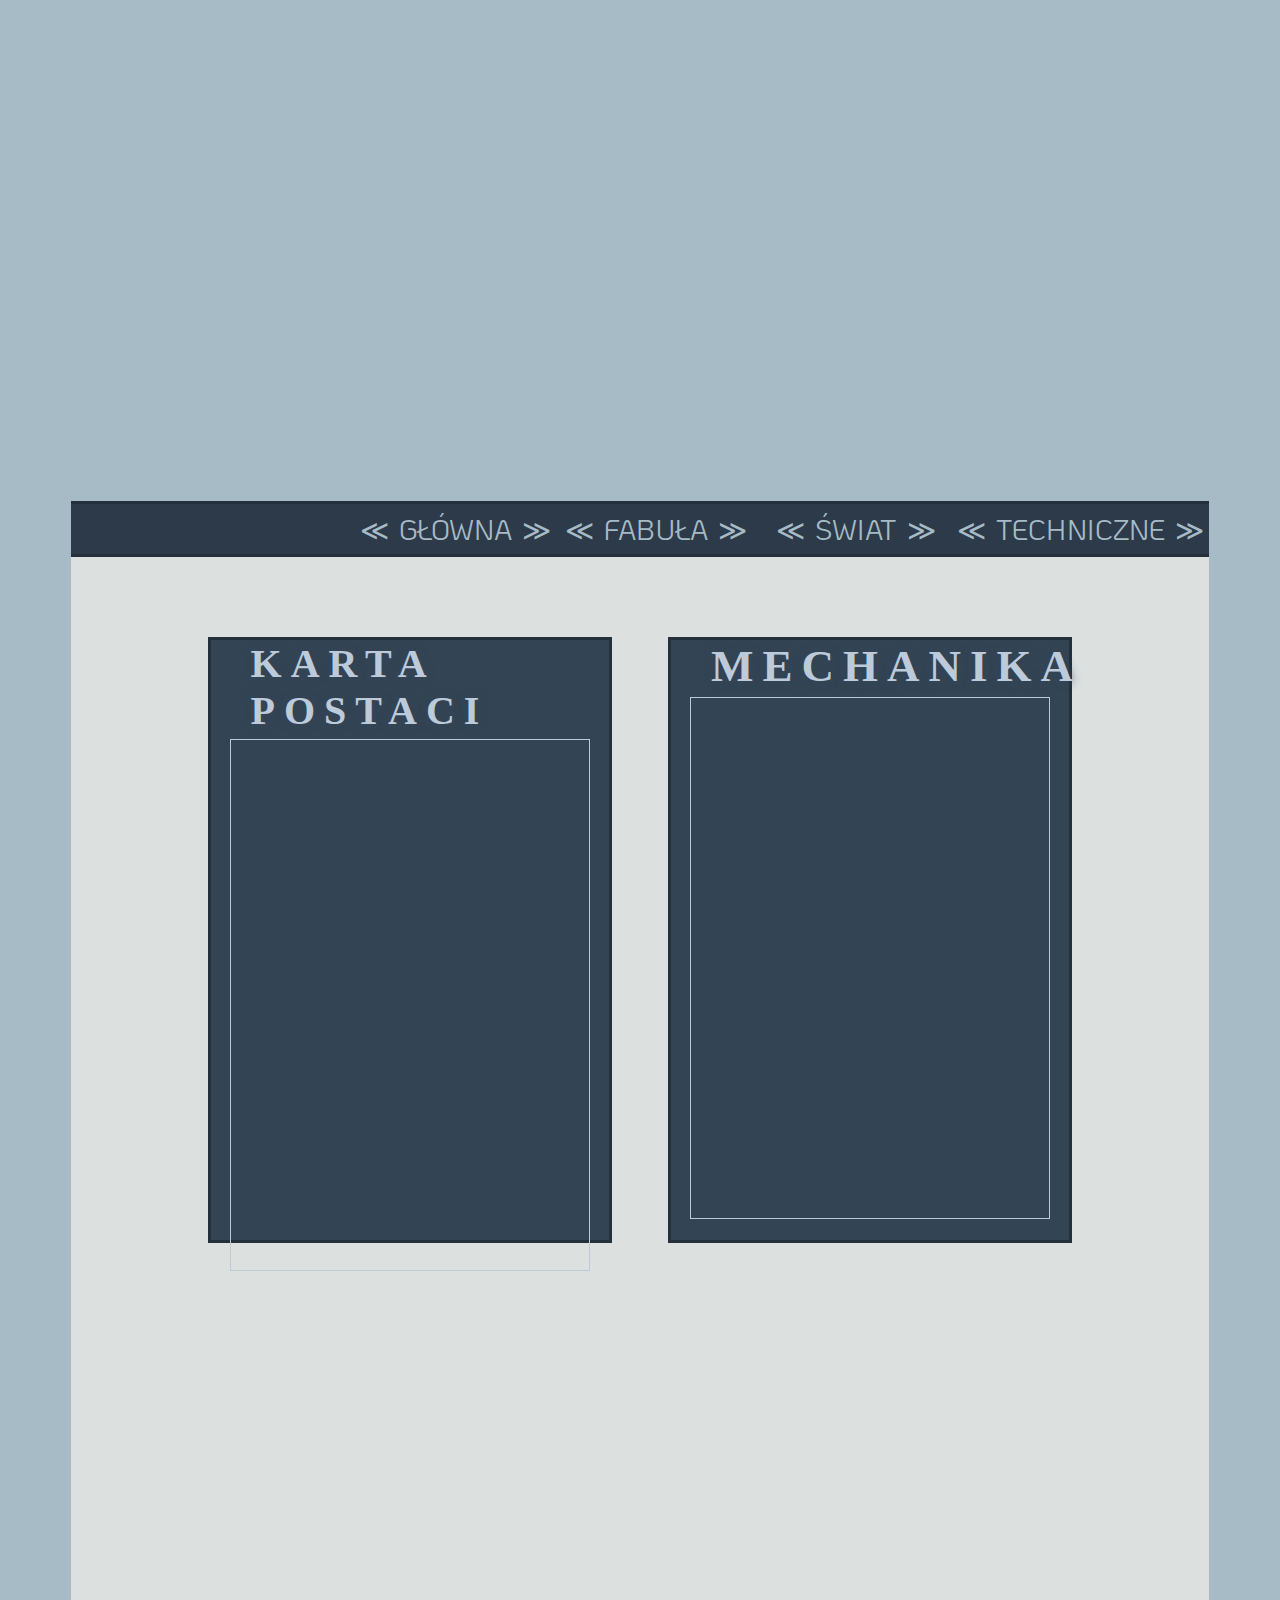
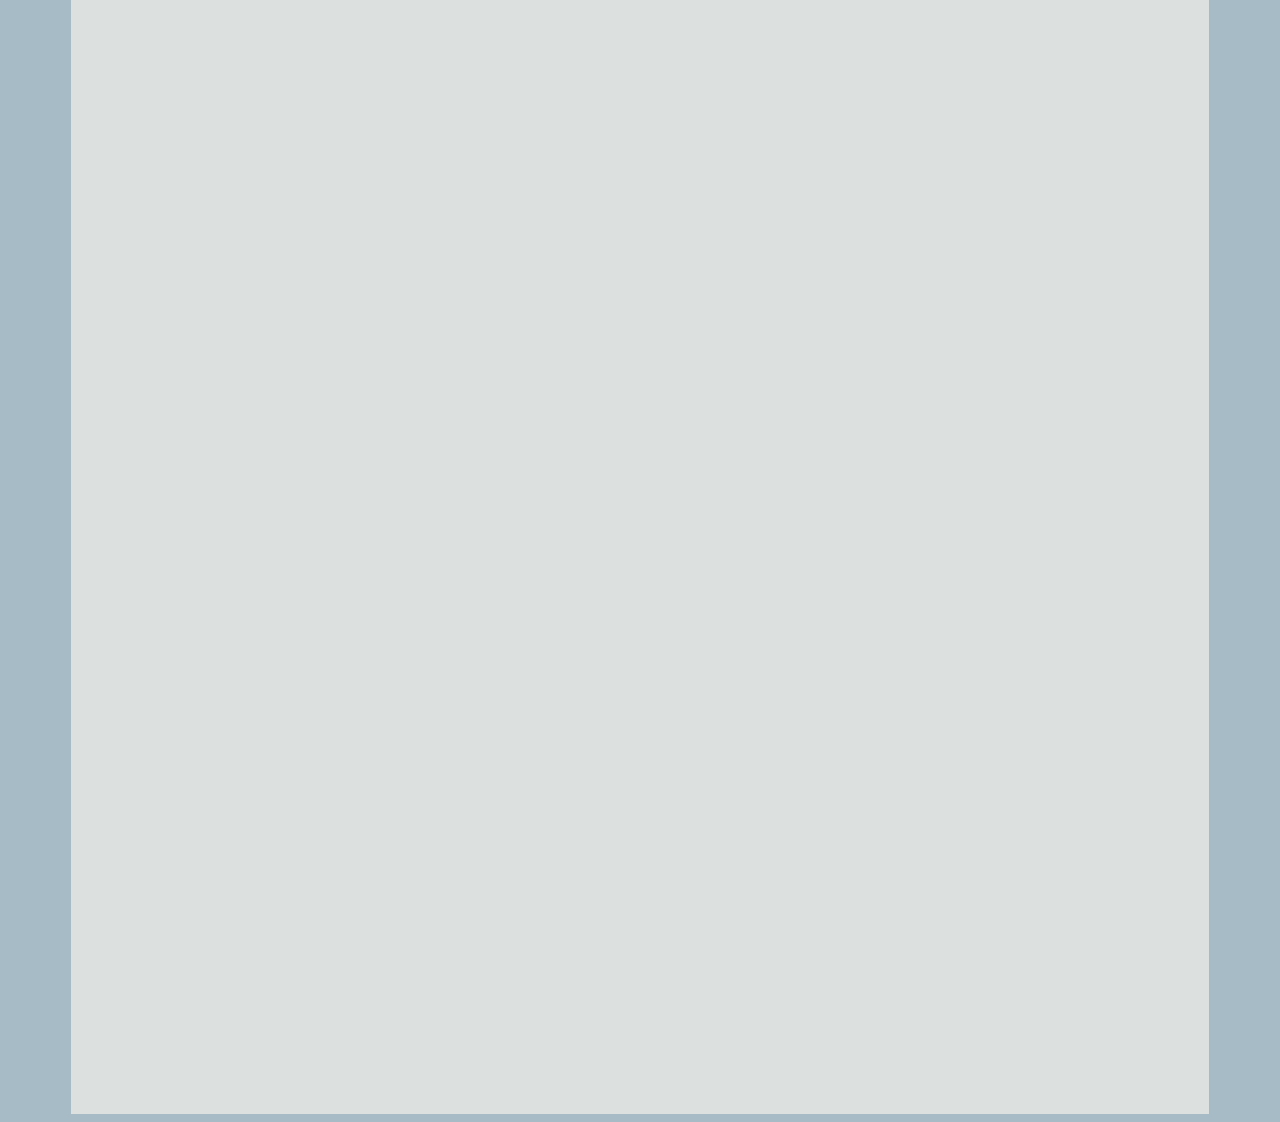
<file: techniczne.html>
<head>
    <link href="https://fonts.googleapis.com/css?family=Dosis|KoHo|Kodchasan" rel="stylesheet"><link href="https://fonts.googleapis.com/css?family=Dosis|KoHo|Kodchasan|Orbitron" rel="stylesheet">
    <link href="https://fonts.googleapis.com/css?family=Carrois+Gothic" rel="stylesheet">
    <link href="https://fonts.googleapis.com/css?family=Dosis|Baumans" rel="stylesheet">
    <link rel="stylesheet" href="https://use.fontawesome.com/releases/v5.4.1/css/all.css" integrity="sha384-5sAR7xN1Nv6T6+dT2mhtzEpVJvfS3NScPQTrOxhwjIuvcA67KV2R5Jz6kr4abQsz" crossorigin="anonymous">
    <link rel="stylesheet" href="rpcss.css" type="text/css" />
    <link href="https://fonts.googleapis.com/css?family=Michroma|Notable|Syncopate" rel="stylesheet">

    <meta charset="utf-8">

</head>

<body><div class="banner"></div>
<div class="matka" style="height: 250%;">
    <div id="pas">
        <div class="button">&#8810<a href="index.html">Główna</a>&#8811</div>
        <div class="button" style="margin-top: -50px; margin-left: 200px;">&#8810<a href="fabula.html">Fabuła</a>&#8811</div>
        <div class="button" style="margin-top: -50px; margin-left: 400px;">&#8810<a href="swiat.html">Świat</a>&#8811</div>
        <div class="button" style="width: 250px; margin-top: -50px; margin-left: 600px;">&#8810<a href="techniczne.html">Techniczne</a>&#8811</div>
    </div>

    <div class="tlo1" style="float: left; margin-left: 12%; margin-top: 80px;">
    <div class="tlohead" style="font-size:40px; margin-top: -40px;">Karta postaci</div>
    <div class="tlo2" style="height: 510px; border-top: 1px solid #bdcada; margin-top: 5px;"></div>
    </div>

    <div class="tlo1" style="margin-right: 12%; float: right; margin-top: 80px;">
        <div class="tlohead" style="margin-top: -40px;">Mechanika</div>
        <div class="tlo2" style="height: 500px; border-top: 1px solid #bdcada; margin-top: 5px;"></div>
    </div>

    </div>


</body>
</file>
<file: rpcss.css>
.banner {
    width: 90%;
    height: 500px;
    background-image: url('https://i.imgur.com/hcpRRK0.jpg');
    background-size: cover;
    -moz-background-size: cover;
    background-position: center;
    margin-left: auto;
    margin-right: auto;
    margin-top: -7px;
    border-bottom: 3px solid #24303c;
}

body {
    background-color: #a7bbc6;
    font-family: Dosis;
    font-size: 17px;
}

.matka {
    width: 90%;
    height: 100%;
    background-color: #dce0df;
    margin-left: auto;
    margin-right: auto;
}

#pas {
    width: 75%;
    height: 50px;
    margin-left: auto;
    margin-right: auto;
    padding-left: 25%;
    background-color: #2c3a49;
    line-height: 50px;
    font-family: Kodchasan;
    text-transform: uppercase;
    border-bottom: 3px solid #24303c;
}
.button {
    font-family: KoHo;
    text-decoration: none;
    width: 200px;
    height: 100%;
    text-align: center;
    color: #a7bbc6;
    font-size: 28px;
    transition: 0.5s;
}
.button:hover {
    background-color: #bdcada;
    color: #24303c;
    text-shadow: 0 0 10px #338899;
}
a {
    text-decoration: none;
    color: #a7bbc6;
    margin-right: 10px;
    margin-left: 10px;
}
a:hover {
    margin-right: 15px;
    margin-left: 15px;
    transition: 0.5s;
    color: #24303c;
    text-shadow: 0 0 10px #338899;
}
#pasek {
    width: 100%;
    height: 35px;
    background-color: #60ccd4;
    box-shadow: 0 0 10px #3e546e;
}
.quote {
    margin-left: 10%;
}
.av {
    width: 200px;
    height: 300px;
    cursor: pointer;
    border-radius: 15px;
    border: 2px solid #3e546e;
    -webkit-filter: grayscale(1);
    filter: grayscale(1);
    background-size: cover;
    -moz-background-size: cover;
    background-position: center;
}
.av:hover {
    transition: 0.5s;
    transform: scale(1.1);
    z-index: 1;
    filter: none;
    box-shadow: 0 0 20px #3e546e;
}




.tlo1 {
    width: 35%;
    height: 560px;
    background-color: #334455;
    padding-top: 40px;
    margin-top: 240px;
    margin-left: auto;
    margin-right: auto;
    border: 3px solid #24303c;
}
.tloimg {
    width: 100%;
    height: 200px;
    margin-top: -200px;
    border: 3px solid #24303c;
    margin-left: -3px;
    border-bottom: none;
    margin-bottom: 30px;
}
#tloimg2 {
    width: 19%;
    height: 450px;
    background-image: url('https://i.imgur.com/dO8AuYM.jpg');
    border: 3px solid #24303c;
    margin-left: auto;
    margin-right: auto;
}
.tlohead {
    font-family: Syncopate;
    color: #bdcada;
    text-transform: uppercase;
    font-size: 45px;
    font-weight: 700;
    letter-spacing: 9px;
    margin-top: -55px;
    margin-left: 10%;
    text-shadow: 0 0 10px #334455;
}
#tlohead2 {
    width: 100%;
    display: block;
    margin: 0px;
    font-size: 40px;
    text-align: center;
}
.tlo2 {
    width: 80%;
    height: 480px;
    border: 1px solid #bdcada;
    border-top: none;
    margin-left: auto;
    margin-right: auto;
    color: whitesmoke;
    padding: 20px;
    padding-top: 0;
    overflow-y: auto;
    overflow-x: hidden;
    margin-top: -25px;
}
#tlo2test {
    height: 405px;
    width: 35%;
    float: left;
    margin-left: 20px;
    margin-top: 5px;
    border-right: none;
}
#tlo2test3 {
    float: right;
    margin-right: 20px;
    width: 35%;
    height: 425px;
    margin-top: -450px;
    border-left: none;

}
.znacznik {
    font-family: Orbitron;
    color: #338899;
    font-weight: bold;
    margin-right: 10px;
    text-transform: uppercase;

}
.przerwa {
    width: 80%;
    height: 20px;
    border: 1px solid #bdcada;
    border-top: none;
    border-bottom: none;
    margin-top: -25px;
    margin-left: auto;
    margin-right: auto;
    padding: 20px;
}
.tlotest {
    width: 76%;
    height: 520px;
    margin-top: 1750px;
    margin-left: auto;
    margin-right: auto;
    background-color: #334455;
    border: 3px solid #24303c;

}

@media (max-width: 700px) {
    #linki { margin-top: 0; margin-right: 0;}
    .av { width: 11%; height: 40%; }
    .banner { width: 100%; height: 20%;}
    .pas {padding-left: 20%;}
    .matka { width: 100%; height: 250%; }
    .tlo1 { width: 600px; margin-left: auto; margin-right: auto;}
    .tloimg { width: 600px; margin-left: auto; margin-right: auto;}
    #tloimg2 {display:none;}
}


.matkaav {
    width: 690px;
    height: 300px;
    margin-top: 30px;
    position: absolute;
    left: 47%;
    top: 25%;
    transform: translate(-50%, -50%);

}
.matkaav2 {
    width: 495px;
    height: 300px;
    margin-top: 30px;
    position: absolute;
    left: 47%;
    top: 57%;
    transform: translate(-50%, -50%);
}
.overlay {
    height: 100%;
    width: 0;
    position: fixed;
    z-index: 1;
    top: 0;
    left: 0;

    background-color: #393a3b;
    overflow-x: hidden;
    transition: 0.5s;
}

.overlay-content {
    position: relative;
    top: 25%;
    width: 100%;
    text-align: center;
    margin-top: 30px;
}
.overlay .closebtn {
    position: absolute;
    display: block;
    background-color: transparent;
    top: 20px;
    right: 45px;
    font-size: 60px;
    text-decoration: none;
    color: #c2c2c2;
}
.overlay-content2 {
    position: relative;
    top: 25%;
    width: 100%;
    text-align: center;
    margin-top: 30px;
}
.overlay-content3 {
    position: relative;
    top: 25%;
    width: 100%;
    text-align: center;
    margin-top: 30px;
}
.overlay-content4 {
    position: relative;
    top: 25%;
    width: 100%;
    text-align: center;
    margin-top: 30px;
}
.overlay-content5 {
    position: relative;
    top: 25%;
    width: 100%;
    text-align: center;
    margin-top: 30px;
}
#avc {
    width: 200px;
    height: 300px;
    background-image: url(https://via.placeholder.com/200x300);
    border: 3px solid #4B7076;
}
#id {
    color: #a7bbc6;
    font-weight: bold;
    letter-spacing: 6px;
    margin-top: -370px;
    float: right;
    margin-right: ;
}
#infopl1 {
    width: 206px;
    height: 50px;
    background-color: #1c1d1d;
    color: #88a3b2;
    border-bottom: 4px double #618396;
    border-top: 4px double #618396;
    margin-top: 10px;
    line-height: 50px;
    text-transform: uppercase;
    margin-right: 5%;
}
#infopldziecko {
    width: 348px;
    height: 50px;
    background-color: #1c1d1d;
    color: #80a6ba;
    font-size: 33px;
    font-weight: 900;
    letter-spacing: 3px;
    line-height: 50px;
    border-top: 4px double #618396;
    border-bottom: 4px double #618396;
    text-transform: uppercase;
}
.infopl2 {
    width: 348px;
    height: 338px;
    background-color: #6A6B6C;
    border-bottom: 4px double #526e7e;
    float: right;
    margin-top: -59%;
    margin-right: ;
    color: #333333;
}
.infopl3 {
    width: 558px;
    height: 40px;
    color: #88a3b2;
    background-color: #1c1d1d;
    line-height: 40px;
    text-align: right;
    font-size: 20px;
    letter-spacing: 2px;
    padding-left: 10px;
    padding-right: 10px;
    border-top: 4px double #526e7e;
    border-bottom: 4px double #526e7e;
    text-transform: uppercase;
    margin-top: 3%;

}
.pltext {
    width: 532px;
    height: 700px;
    background-color: #6A6B6C;
    color: #c2c2c2;
    padding: 20px;
    border-left: 3px dashed #526e7e;
    border-right: 3px dashed #526e7e;
    margin-bottom: 20px;
    overflow-y: auto;
    overflow-x: hidden;
}
#ramka {
    width: 265px;
    height: 290px;
    float: left;
    border-right: 3px dotted #343434;
    text-align: left;
}
#ramka2 {
    width: 245px;
    height: 290px;
    background-color: #6A6B6C;
    float: right;
    margin-top: -290px;
    padding-left: 20px;
}
#pl2ramka {
    width: 170px;
    height: 250px;
}
#pl2ramkadwa {
    width: 170px;
    height: 250px;
    margin-top: -270px;
    margin-left: 190px;
}
.malegowno {
    width: 70px;
    height: 30px;
    background-color: #1c1d1d;
    color: #9bb2be;
    line-height: 30px;
    margin-left: 20px;
    margin-top: 20px;
    text-transform: uppercase;

}
.skill {
    background-color: #363434;
    padding-right: 10px;
    margin-bottom: 5px;
    margin-top: -5px;
    text-align: right;
    padding-left: 10px;
    height: 20px;
    padding-bottom: 2px;
}
.nazwyskill {
    font-size: 14px;
    float: left;
    margin: 0;
    margin-top: -4px;
    color: #333333;
    font-weight: bolder;
    letter-spacing: 6px;
    text-transform: uppercase;

}
#Sila {
    width: 30%;
    background-color: #638ba1;
}
#Wytzyymalosc {
    width: 70%;
    background-color: #638ba1;
}
#Zwinnosc {
    width: 50%;
    background-color: #638ba1;
}
#Percepcja {
    width: 60%;
    background-color: #638ba1;
}
#charyzma {
    width: 20%;
    background-color: #638ba1;
}
#roztropnosc {
    width: 20%;
    background-color: #638ba1;
}
#inteligencja {
    width: 50%;
    background-color: #638ba1;
}


#Sila2 {
    width: 70%;
    background-color: #638ba1;
}
#Wytrzymalosc2 {
    width: 20%;
    background-color: #638ba1;
}
#Zwinnosc2 {
    width: 30%;
    background-color: #638ba1;
}
#Percepcja2 {
    width: 40%;
    background-color: #638ba1;
}
#charyzma2 {
    width: 70%;
    background-color: #638ba1;
}
#roztropnosc2 {
    width: 30%;
    background-color: #638ba1;
}
#inteligencja2 {
    width: 40%;
    background-color: #638ba1;
}


#Sila3 {
    width: 20%;
    background-color: #638ba1;
}
#Wytzyymalosc3 {
    width: 20%;
    background-color: #638ba1;
}
#Zwinnosc3 {
    width: 60%;
    background-color: #638ba1;
}
#Percepcja3 {
    width: 30%;
    background-color: #638ba1;
}
#charyzma3 {
    width: 20%;
    background-color: #638ba1;
}
#roztropnosc3 {
    width: 20%;
    background-color: #638ba1;
}
#inteligencja3 {
    width: 30%;
    background-color: #638ba1;
}


#Sila4 {
    width: 20%;
    background-color: #638ba1;
}
#Wytzyymalosc4 {
    width: 20%;
    background-color: #638ba1;
}
#Zwinnosc4 {
    width: 20%;
    background-color: #638ba1;
}
#Percepcja4 {
    width: 80%;
    background-color: #638ba1;
}
#charyzma4 {
    width: 50%;
    background-color: #638ba1;
}
#roztropnosc4 {
    width: 60%;
    background-color: #638ba1;
}
#inteligencja4 {
    width: 50%;
    background-color: #638ba1;
}


#Sila5 {
    width: 50%;
    background-color: #638ba1;
}
#Wytzyymalosc5 {
    width: 40%;
    background-color: #638ba1;
}
#Zwinnosc5 {
    width: 30%;
    background-color: #638ba1;
}
#Percepcja5 {
    width: 20%;
    background-color: #638ba1;
}
#charyzma5 {
    width: 10%;
    background-color: #638ba1;
}
#roztropnosc5 {
    width: 60%;
    background-color: #638ba1;
}
#inteligencja5 {
    width: 80%;
    background-color: #638ba1;
}


#ramkachar {
    width: 265px;
    height: 280px;
    float: left;
    border-right: 3px dotted #343434;
    text-align: left;
}
#ramka2char {
    width: 247px;
    height: 280px;
    float: right;
    margin-top: -280px;
    padding-left: 20px;
    text-align: left;
}
#ramkawyg {
    width: 265px;
    height: 130px;
    float: left;
    border-right: 3px dotted #343434;
    text-align: left;
}
#ramka2wyg {
    width: 245px;
    height: 130px;
    float: right;
    margin-top: -130px;
    padding-left: 20px;
    text-align: left;
}
.segr {
    color: #80a6ba;
    width: auto;
    height: auto;
    font-weight: 900;
    font-family: Baumans;
    font-size: 20px;
    margin-right: 15px;
}
.wszystko {
    width: 580px;
    height: 100%;
    margin-top: -10%;
    margin-left: auto;
    margin-right: auto;
}
::-webkit-scrollbar{width:8px; background: white;}
::-webkit-scrollbar-thumb{background: #c2c2c2; border-radius:0px; }
</file>
